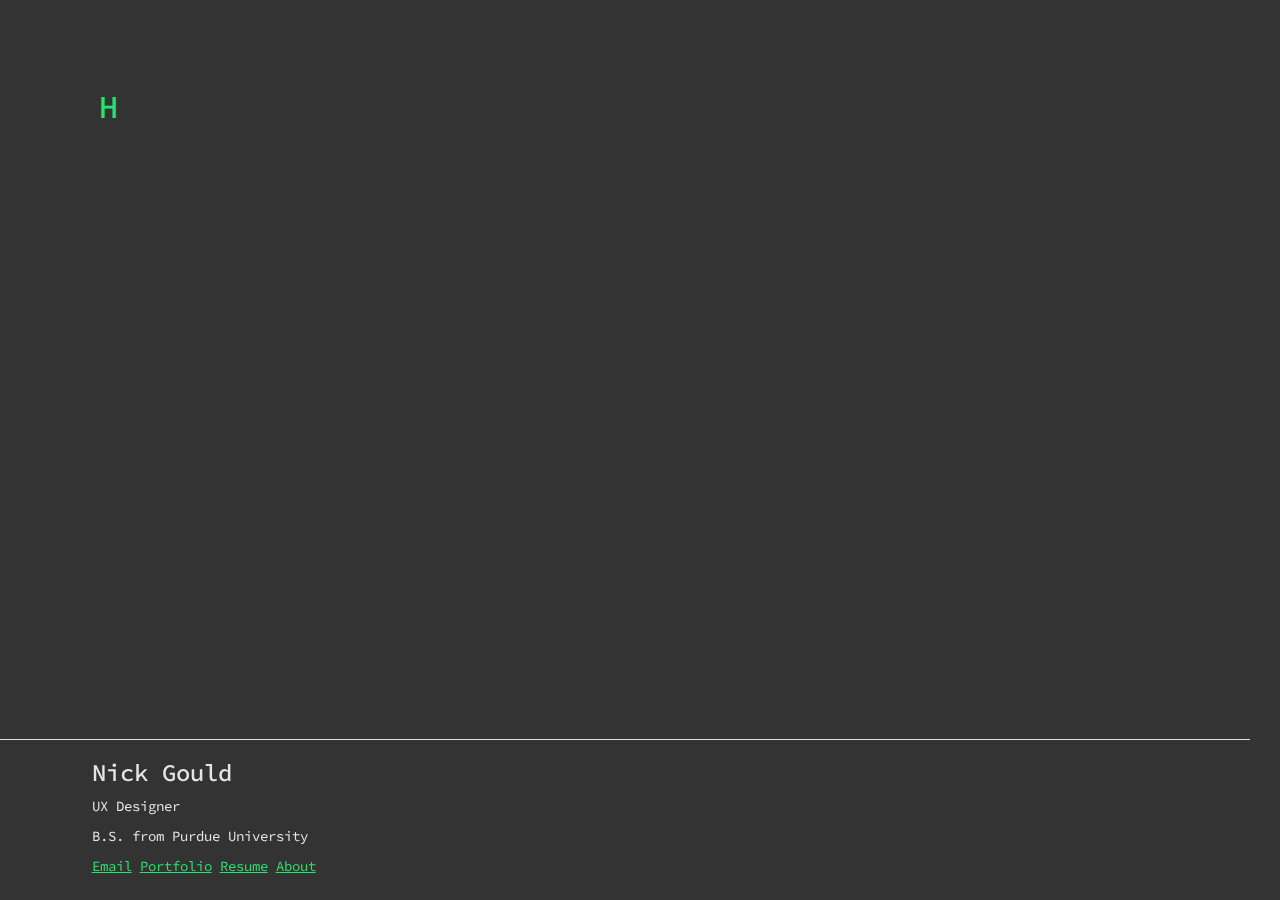
<file: index.html>
<!doctype html>
    
<html>
<head>
    <title>Nicholas Gould</title>
    
    <!-- disable device scaling -->
    <meta name="viewport" content="width=device-width, initial-scale=1">
    
    <!-- favicon -->
    <link rel="icon" type="image/png" href="img/icon.png">
    
    <!-- CSS -->
    <link href="css/master.css" rel="stylesheet" type="text/css">
    
    <!-- Google Fonts -->
    <style>
        @import url('https://fonts.googleapis.com/css?family=Source+Code+Pro');
    </style>

    <!-- Font Awesome -->
    <link href="css/font-awesome.min.css" rel="stylesheet" type="text/css">

    <!-- Bootstrap -->
    <link href="css/bootstrap.min.css" rel="stylesheet" type="text/css">

    <!-- jQuery (necessary for Bootstrap's JavaScript plugins) -->
    <script src="https://ajax.googleapis.com/ajax/libs/jquery/1.12.4/jquery.min.js"></script>
    <!-- Include all compiled plugins (below), or include individual files as needed -->
    <script src="js/bootstrap.min.js"></script>
    <script src="http://ajax.googleapis.com/ajax/libs/jquery/1.9.1/jquery.min.js"></script>
    
    <!-- typed.js -->
    <script src="js/typed.min.js"></script>
    <script>
        $(function(){
            $(".element").typed({
                strings: ["Hi.", "My name is Nick.", "I'm a UX Designer.", "I'd like ^500", "I'd love to get to know you."],
                typeSpeed: 0
            });
        });
        
        //curser fix from topherhunt: https://github.com/mattboldt/typed.js/issues/60
        function jiggle_cursor(){
          $('.typed-cursor').toggle();
          setTimeout(function(){ jiggle_cursor(); }, 600);
        }

        jiggle_cursor();
    </script>
    
    <!-- Custom CSS -->
    <style>
        body {
            background-color: #333;
        }
    </style>
    
    <!-- Global Site Tag (gtag.js) - Google Analytics -->
    <script async src="https://www.googletagmanager.com/gtag/js?id=UA-60302515-1"></script>
    <script>
        window.dataLayer = window.dataLayer || [];
        function gtag(){dataLayer.push(arguments)};
        gtag('js', new Date());

        gtag('config', 'UA-60302515-1');
    </script>
</head>

<body>
    <div id="container-fluid">
        <div class="full-page">
            <div class="row">
                <div id="typed" class="col-xs-10 col-xs-offset-1">
                    <div class="col-xs-12">
                        <h1><span class="element"></span></h1>
                        <div class="home-links">
                            <div class="col-xs-12 col-sm-2">
                                <a href="portfolio.html" alt="View Portfolio"><i class="fa fa-book"></i> View Portfolio</a>
                            </div>
                            <div class="col-xs-12 col-sm-2">
                                <a href="resume.html" alt="View Resume"><i class="fa fa-file-text"></i> View Resume</a>
                            </div>
                        </div>
                    </div>
                </div>
            </div>

            <div class="row">
                <div class="footer col-xs-12">
                    <div class="contact">
                        <div class="col-xs-10 col-xs-offset-1">
                            <h3>Nick Gould</h3>
                            <p>UX Designer</p>
                            <p>B.S. from Purdue University</p>
                            <p>
                                <a href="mailto:ngould95@gmail.com">Email</a>
                                <a href="portfolio.html" alt="Portfolio">Portfolio</a>
                                <a href="resume.html" alt="Resume">Resume</a>
                                <a href="about.html">About</a>
                            </p>
                        </div> <!-- end col -->
                    </div> <!-- end contact -->
                </div> <!-- end footer -->
            </div> <!-- end row -->
        </div>
    </div>
</body>
    
<script type = "text/javascript">  
//Fade in script from CodingWonders90 on Stack Overflow: http://stackoverflow.com/questions/14636362/show-div-after-2-seconds-of-page-load
$(window).load(function() {
    setTimeout(function() {
        $(".home-links").show('fadeIn', {}, 1000)
    }, 13000);
});
</script>
    
</html>
</file>
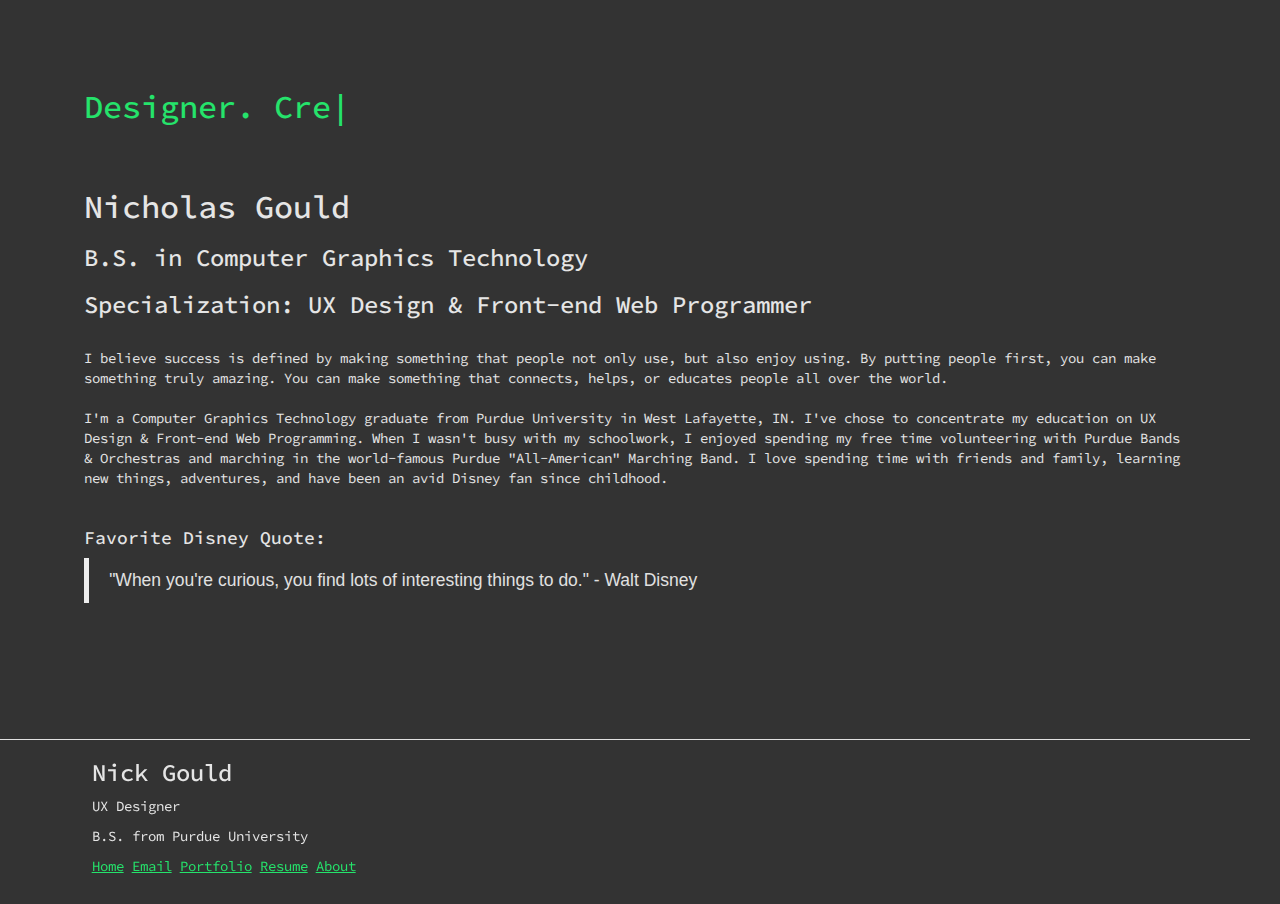
<file: about.html>
<!doctype html>
    
<html>
<head>
    <title>Nicholas Gould</title>
    
    <!-- disable device scaling -->
    <meta name="viewport" content="width=device-width, initial-scale=1">
    
    <!-- favicon -->
    <link rel="icon" type="image/png" href="img/icon.png">
    
    <!-- CSS -->
    <link href="css/master.css" rel="stylesheet" type="text/css">
    
    <!-- Google Fonts -->
    <style>
        @import url('https://fonts.googleapis.com/css?family=Source+Code+Pro');
    </style>

    <!-- Font Awesome -->
    <link href="css/font-awesome.min.css" rel="stylesheet" type="text/css">

    <!-- Bootstrap -->
    <link href="css/bootstrap.min.css" rel="stylesheet" type="text/css">

    <!-- jQuery (necessary for Bootstrap's JavaScript plugins) -->
    <script src="https://ajax.googleapis.com/ajax/libs/jquery/1.12.4/jquery.min.js"></script>
    <!-- Include all compiled plugins (below), or include individual files as needed -->
    <script src="js/bootstrap.min.js"></script>
    <script src="http://ajax.googleapis.com/ajax/libs/jquery/1.9.1/jquery.min.js"></script>
    
    <!-- typed.js -->
    <script src="js/typed.min.js"></script>
    <script>
        $(function(){
            $(".element").typed({
                strings: ["Designer. ^250 Creator. ^250 Dreamer."],
                typeSpeed: 0
            });
        });
    </script>
    
    <!-- Custom CSS -->
    <style>
        body {
            background-color: #333;
        }
    </style>
</head>

<body>
    <div id="container-fluid">
        <div class="row">
            <div id="typed" class="typed-about col-xs-10 col-xs-offset-1">
                <h1><span class="element"></span></h1>
            </div> <!-- end typed -->
        </div> <!-- end row -->
        <div class="row">
            <div class="content col-xs-10 col-xs-offset-1">
                <h2>Nicholas Gould</h2>
                <h3>B.S. in Computer Graphics Technology</h3>
                <h3>Specialization: UX Design &#38; Front-end Web Programmer</h3>
                <br/>
                <p>I believe success is defined by making something that people not only use, but also enjoy using. By putting people first, you can make something truly amazing. You can make something that connects, helps, or educates people all over the world.<br/><br/>
                I'm a Computer Graphics Technology graduate from Purdue University in West Lafayette, IN. I've chose to concentrate my education on UX Design &#38; Front-end Web Programming. When I wasn't busy with my schoolwork, I enjoyed spending my free time volunteering with Purdue Bands &#38; Orchestras and marching in the world-famous Purdue "All-American" Marching Band. I love spending time with friends and family, learning new things, adventures, and have been an avid Disney fan since childhood.</p>
                <br/>
                <h4>Favorite Disney Quote:</h4>
                <blockquote>"When you're curious, you find lots of interesting things to do." - Walt Disney</blockquote>
            </div>
        </div>
        
        <div class="row">
            <div class="footer col-xs-12">
                <div class="contact">
                    <div class="col-xs-10 col-xs-offset-1">
                        <h3>Nick Gould</h3>
                        <p>UX Designer</p>
                        <p>B.S. from Purdue University</p>
                        <p>
                            <a href="index.html">Home</a>
                            <a href="mailto:ngould95@gmail.com">Email</a>
                            <a href="portfolio.html" alt="Portfolio">Portfolio</a>
                            <a href="resume.html" alt="Resume">Resume</a>
                            <a href="about.html">About</a>
                        </p>
                    </div> <!-- end col -->
                </div> <!-- end contact -->
            </div> <!-- end footer -->
        </div> <!-- end row -->
        
    </div>
</body>
</html>
</file>
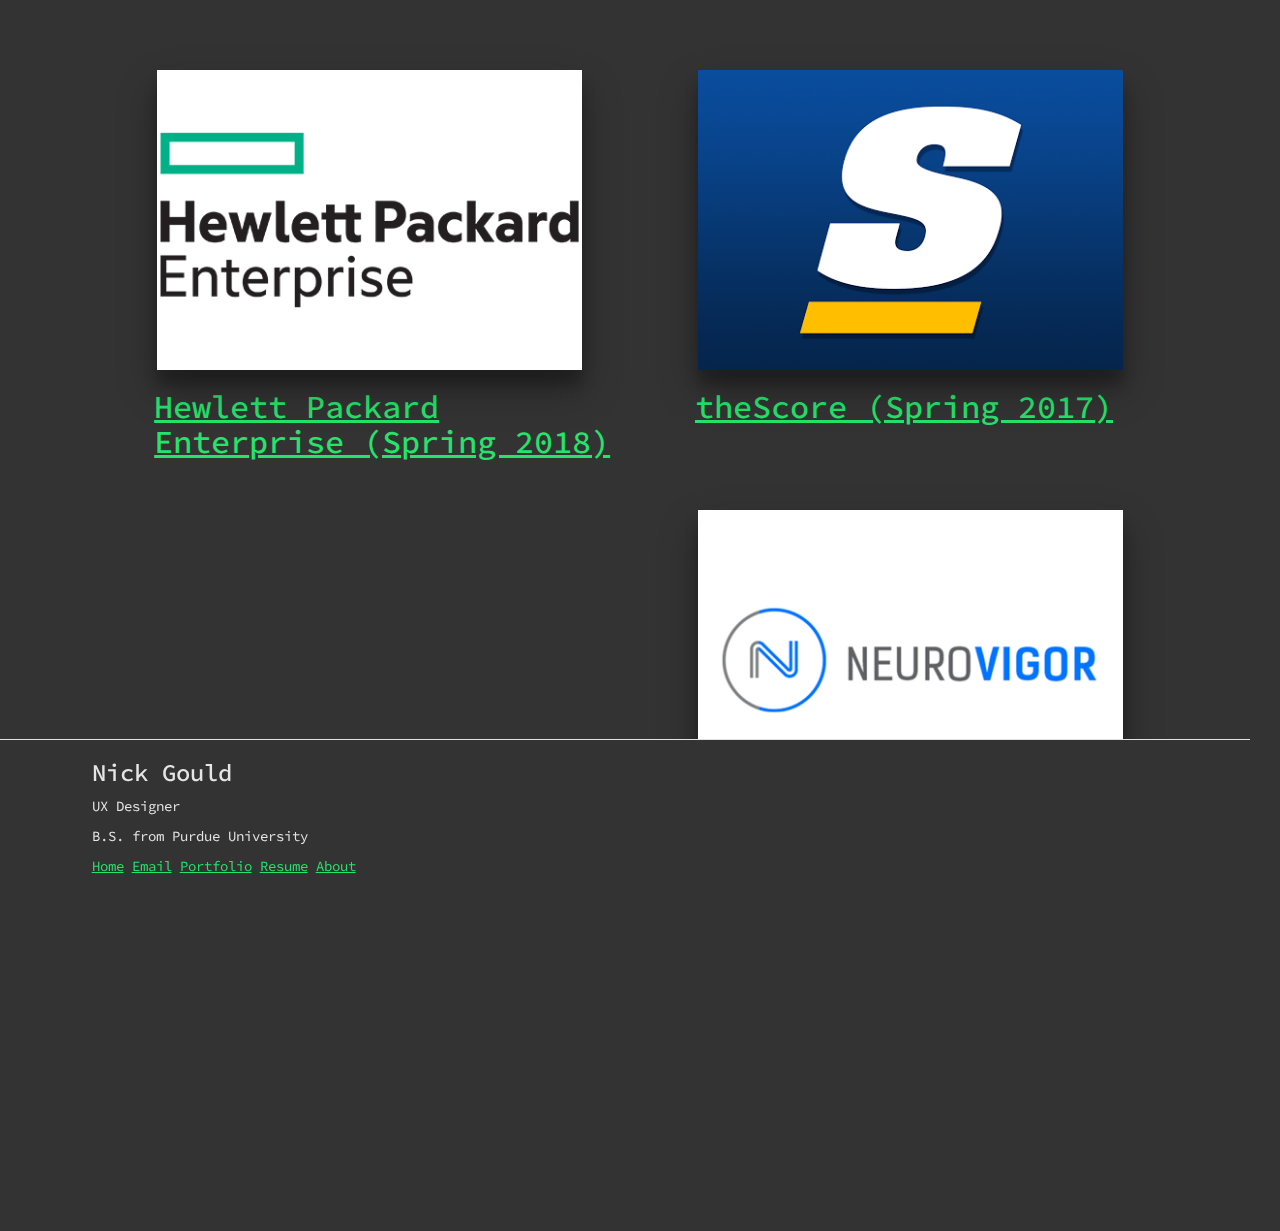
<file: portfolio.html>
<!doctype html>
    
<html>
<head>
    <title>Portfolio // Nicholas Gould</title>
    
    <!-- disable device scaling -->
    <meta name="viewport" content="width=device-width, initial-scale=1">
    
    <!-- favicon -->
    <link rel="icon" type="image/png" href="img/icon.png">
    
    <!-- CSS -->
    <link href="css/master.css" rel="stylesheet" type="text/css">
    
    <!-- Google Fonts -->
    <style>
        @import url('https://fonts.googleapis.com/css?family=Source+Code+Pro');
    </style>

    <!-- Font Awesome -->
    <link href="css/font-awesome.min.css" rel="stylesheet" type="text/css">

    <!-- Bootstrap -->
    <link href="css/bootstrap.min.css" rel="stylesheet" type="text/css">

    <!-- jQuery (necessary for Bootstrap's JavaScript plugins) -->
    <script src="https://ajax.googleapis.com/ajax/libs/jquery/1.12.4/jquery.min.js"></script>
    <!-- Include all compiled plugins (below), or include individual files as needed -->
    <script src="js/bootstrap.min.js"></script>
    <script src="http://ajax.googleapis.com/ajax/libs/jquery/1.9.1/jquery.min.js"></script>
    
    <!-- Custom CSS -->
    <style>
        body {
            background-color: #333;
        }
    </style>
    
    <!-- Global Site Tag (gtag.js) - Google Analytics -->
    <script async src="https://www.googletagmanager.com/gtag/js?id=UA-60302515-1"></script>
    <script>
        window.dataLayer = window.dataLayer || [];
        function gtag(){dataLayer.push(arguments)};
        gtag('js', new Date());

        gtag('config', 'UA-60302515-1');
    </script>
</head>

<body>
    <div id="container-fluid">
        <div class="full-page">
            <div class="row">
                <div class="content col-xs-10 col-xs-offset-1">
                    <div class="col-xs-12">
                        <div class="tile-container col-xs-12 col-md-6">
                            <a href="portfolio/hpe.html">
                                <div class="tile hpe-tile col-xs-10 col-xs-offset-1"></div>
                                <h1>Hewlett Packard Enterprise (Spring 2018)</h1>
                            </a>
                        </div>
                        <div class="tile-container col-xs-12 col-md-6">
                            <a href="portfolio/theScore.html">
                                <div class="tile thescore-tile col-xs-10 col-xs-offset-1"></div>
                                <h1>theScore (Spring 2017)</h1>
                            </a>
                        </div>
                        <div class="tile-container col-xs-12 col-md-6">
                            <a href="portfolio/neurovigor.html">
                                <div class="tile neurovigor-tile col-xs-10 col-xs-offset-1"></div>
                                <h1>Neuro Vigor (Fall 2016)</h1>
                            </a>
                        </div>
                    </div>
                </div>
            </div>

            <div class="row">
                <div class="footer col-xs-12">
                    <div class="contact">
                        <div class="col-xs-10 col-xs-offset-1">
                            <h3>Nick Gould</h3>
                            <p>UX Designer</p>
                            <p>B.S. from Purdue University</p>
                            <p>
                                <a href="index.html">Home</a>
                                <a href="mailto:ngould95@gmail.com">Email</a>
                                <a href="portfolio.html">Portfolio</a>
                                <a href="resume.html">Resume</a>
                                <a href="about.html">About</a>
                            </p>
                        </div> <!-- end col -->
                    </div> <!-- end contact -->
                </div> <!-- end footer -->
            </div> <!-- end row -->
        </div>
    </div>
</body>
</html>
</file>
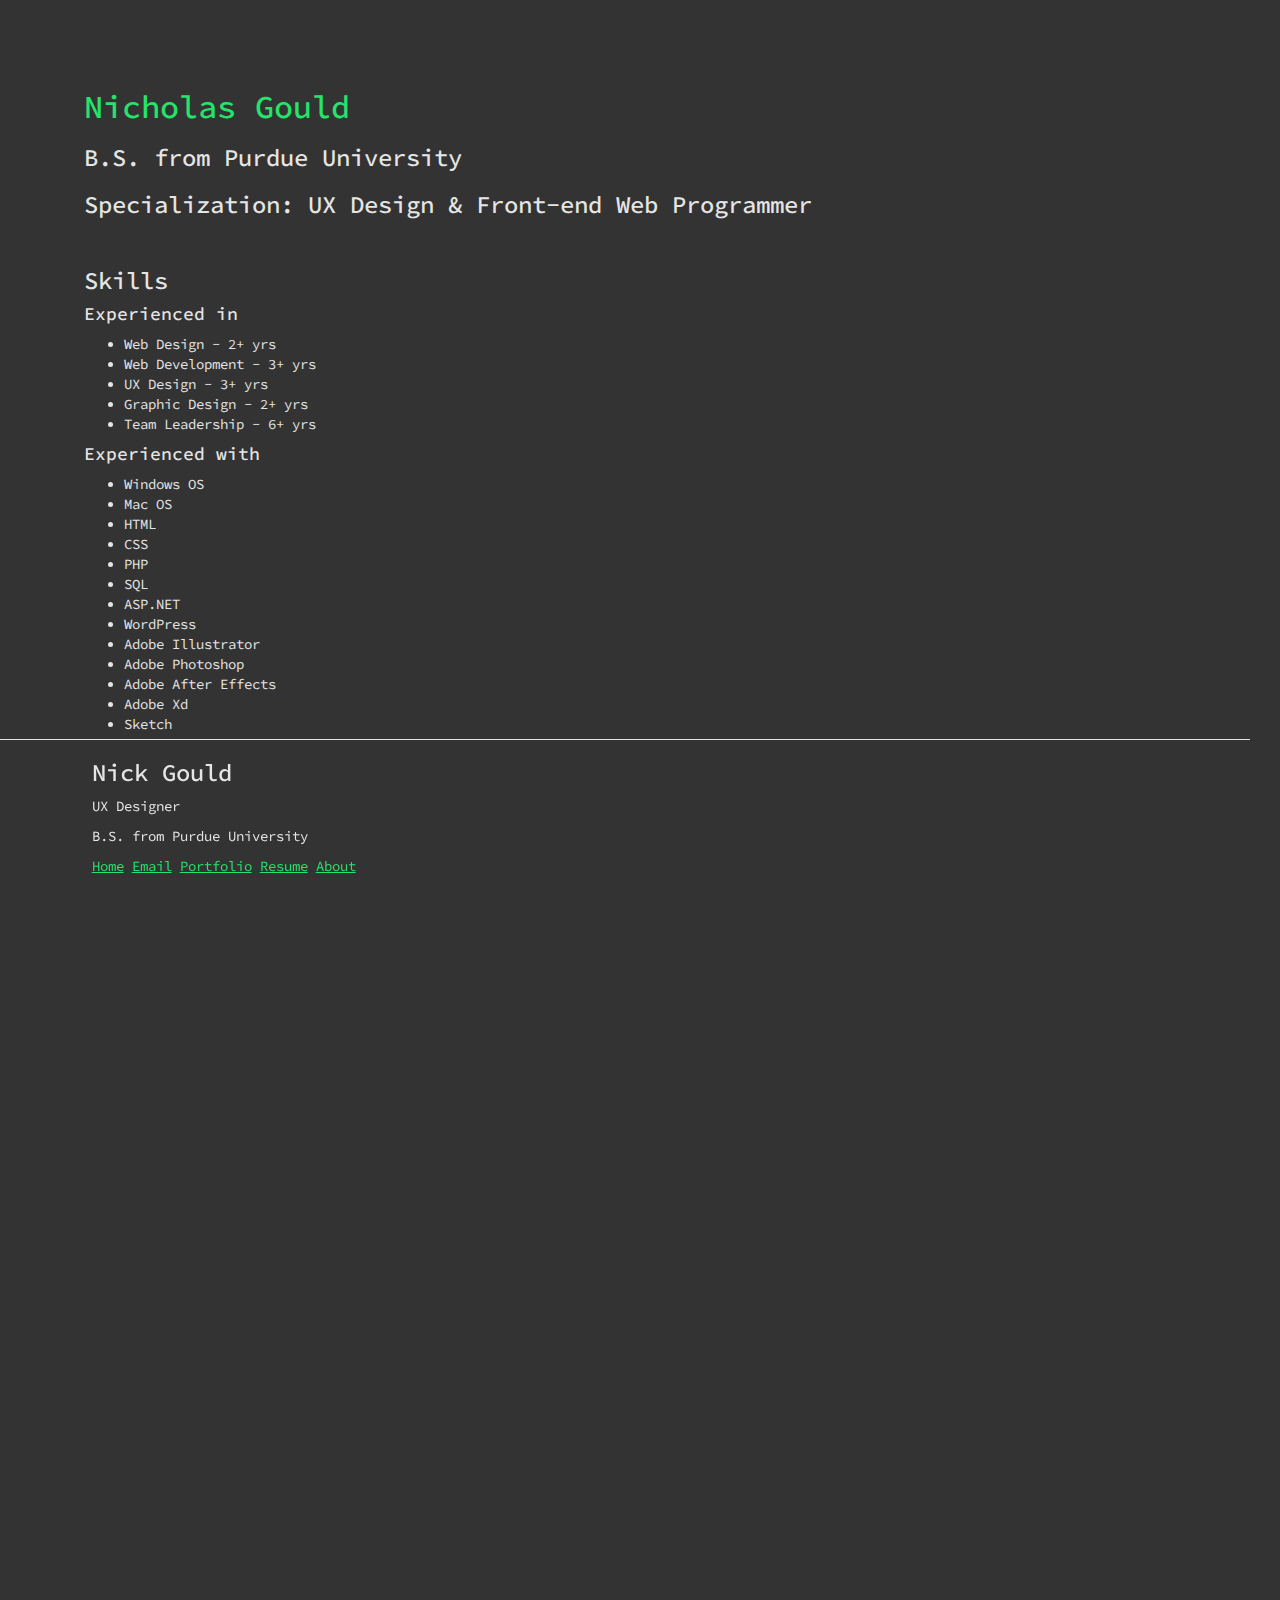
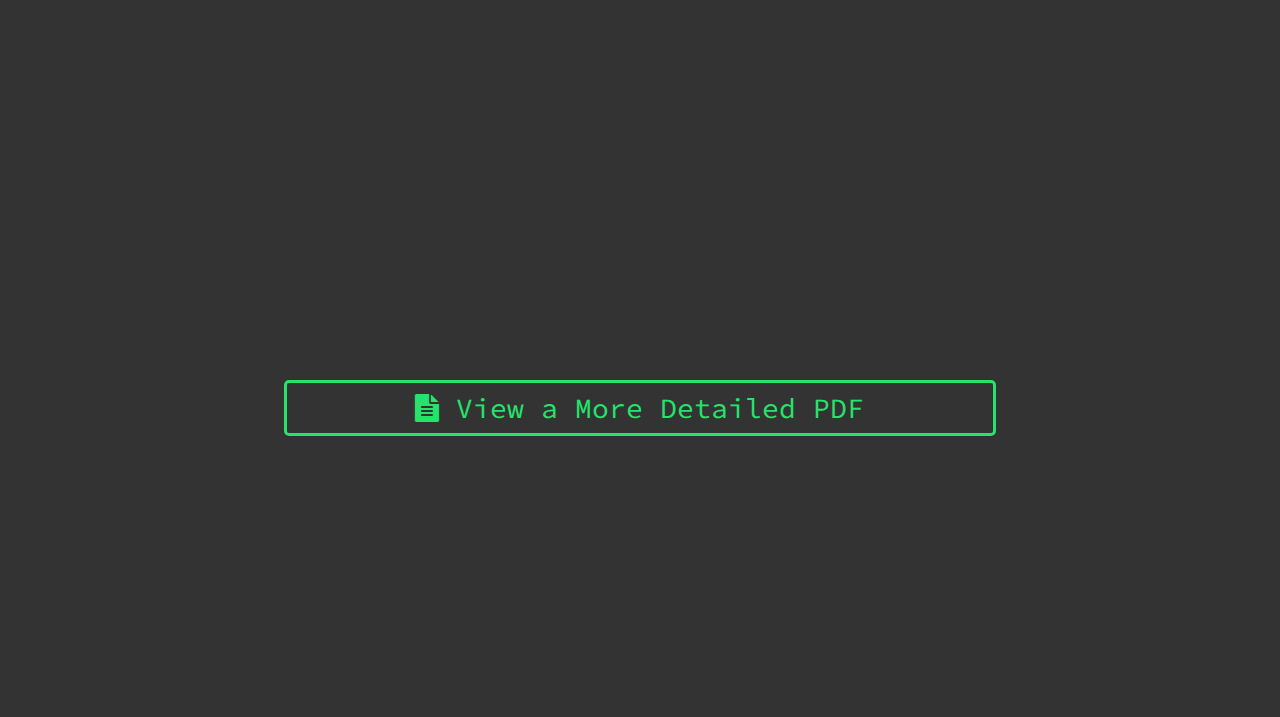
<file: resume.html>
<!doctype html>
    
<html>
<head>
    <title>Nicholas Gould</title>
    
    <!-- disable device scaling -->
    <meta name="viewport" content="width=device-width, initial-scale=1">
    
    <!-- favicon -->
    <link rel="icon" type="image/png" href="img/icon.png">
    
    <!-- CSS -->
    <link href="css/master.css" rel="stylesheet" type="text/css">
    
    <!-- Google Fonts -->
    <style>
        @import url('https://fonts.googleapis.com/css?family=Source+Code+Pro');
    </style>

    <!-- Font Awesome -->
    <link href="css/font-awesome.min.css" rel="stylesheet" type="text/css">

    <!-- Bootstrap -->
    <link href="css/bootstrap.min.css" rel="stylesheet" type="text/css">

    <!-- jQuery (necessary for Bootstrap's JavaScript plugins) -->
    <script src="https://ajax.googleapis.com/ajax/libs/jquery/1.12.4/jquery.min.js"></script>
    <!-- Include all compiled plugins (below), or include individual files as needed -->
    <script src="js/bootstrap.min.js"></script>
    <script src="http://ajax.googleapis.com/ajax/libs/jquery/1.9.1/jquery.min.js"></script>
    
    <!-- Custom CSS -->
    <style>
        body {
            background-color: #333;
        }
    </style>
    
    <!-- Global Site Tag (gtag.js) - Google Analytics -->
    <script async src="https://www.googletagmanager.com/gtag/js?id=UA-60302515-1"></script>
    <script>
        window.dataLayer = window.dataLayer || [];
        function gtag(){dataLayer.push(arguments)};
        gtag('js', new Date());

        gtag('config', 'UA-60302515-1');
    </script>
</head>

<body>
    <div id="container-fluid">
        <div class="row">
            <div class="content col-xs-10 col-xs-offset-1">
                <h1>Nicholas Gould</h1>
                <h3>B.S. from Purdue University</h3>
                <h3>Specialization: UX Design &#38; Front-end Web Programmer</h3>
                <br/>
                <h3>Skills</h3>
                <h4>Experienced in</h4>
                <ul>
                    <li>Web Design - 2+ yrs</li>
                    <li>Web Development - 3+ yrs</li>
                    <li>UX Design - 3+ yrs</li>
                    <li>Graphic Design - 2+ yrs</li>
                    <li>Team Leadership - 6+ yrs</li>
                </ul>
                <h4>Experienced with</h4>
                <ul>
                    <li>Windows OS</li>
                    <li>Mac OS</li>
                    <li>HTML</li>
                    <li>CSS</li>
                    <li>PHP</li>
                    <li>SQL</li>
                    <li>ASP.NET</li>
                    <li>WordPress</li>
                    <li>Adobe Illustrator</li>
                    <li>Adobe Photoshop</li>
                    <li>Adobe After Effects</li>
                    <li>Adobe Xd</li>
                    <li>Sketch</li>
                    <li>InVision</li>
                </ul>
                <br/>
                <h3>Education</h3>
                <h4>Purdue University: B.S. in Web Design &#38; Development</h4>
                <h5>Graduating Spring 2018</h5>
                <h4>Peru High School: Academic Honors Diploma</h4>
                <h5>Graduated Spring 2013</h5>
                <br/>
                <h3>Project Experience</h3>
                <h4>HPE // 2018</h4>
                <h5>UX Designer</h5>
                <ul>
                    <li>Investigate and redesign user processes</li>
                    <li>Multi-platform notification design</li>
                    <li>Worked to increase effectiveness of notifications for 3PAR flash storage arrays</li>
                </ul>
                <h4>Microsoft Research // 2017</h4>
                <h5>UX Designer</h5>
                <ul>
                    <li>Redesigning Microsoft Academic Assistant (MAA)</li>
                    <li>Rapid prototyping of designs</li>
                    <li>Worked to create a new version of MAA on a sprint timeline</li>
                </ul>
                <h4>theScore // 2016</h4>
                <h5>UX Designer</h5>
                <ul>
                    <li>Mobile app design</li>
                    <li>Worked to increase sharing of sports articles through new sharing design and features</li>
                </ul>
                <h4>Neuro Vigor // 2016</h4>
                <h5>UX Designer</h5>
                <ul>
                    <li>Website redesign and development</li>
                </ul>
                <br/>
                <h3>Work Experience</h3>
                <h4>Ford Motor Company // 2017 - CURRENT</h4>
                <h5>UX Research Assistant</h5>
                <ul>
                    <li>A research project through Purdue University for the Ford Motor Company, our team, led by Prof. Nancy Rasche, is working to improve Ford internal software.</li>
                </ul>
                <h4>The Roxy 5 Theater // 2012 - CURRENT</h4>
                <h5>Assistant Manager</h5>
                <ul>
                    <li>2016 Website Redesign</li>
                    <li>Lead daily operations and customer service</li>
                    <li>Maintain technical operations</li>
                </ul>
                <h4>Purdue University // 2017 - 2018</h4>
                <h5>UX Research Assistant</h5>
                <ul>
                    <li>Working with the Indiana Next Generation Manufacturing Competitiveness Center (IN-MaC), I was on a team led by Dr. Paul Parsons looking towards modernizing the business of Brake Supply in Evansville IN.</li>
                </ul>
                <div class="col-xs-12 col-md-8 col-md-offset-2">
                    <div class="button resume-button">
                        <a href="gould_resume.pdf" alt="Resume" target="_blank"><i class="fa fa-file-text"></i> View a More Detailed PDF</a>
                    </div>
                </div>
            </div>
        </div>
        
        <div class="row">
            <div class="footer col-xs-12">
                <div class="contact">
                    <div class="col-xs-10 col-xs-offset-1">
                        <h3>Nick Gould</h3>
                        <p>UX Designer</p>
                        <p>B.S. from Purdue University</p>
                        <p>
                            <a href="index.html">Home</a>
                            <a href="mailto:ngould95@gmail.com">Email</a>
                            <a href="portfolio.html" alt="Portfolio">Portfolio</a>
                            <a href="resume.html" alt="Resume">Resume</a>
                            <a href="about.html">About</a>
                        </p>
                    </div> <!-- end col -->
                </div> <!-- end contact -->
            </div> <!-- end footer -->
        </div> <!-- end row -->
        
    </div>
</body>
</html>
</file>
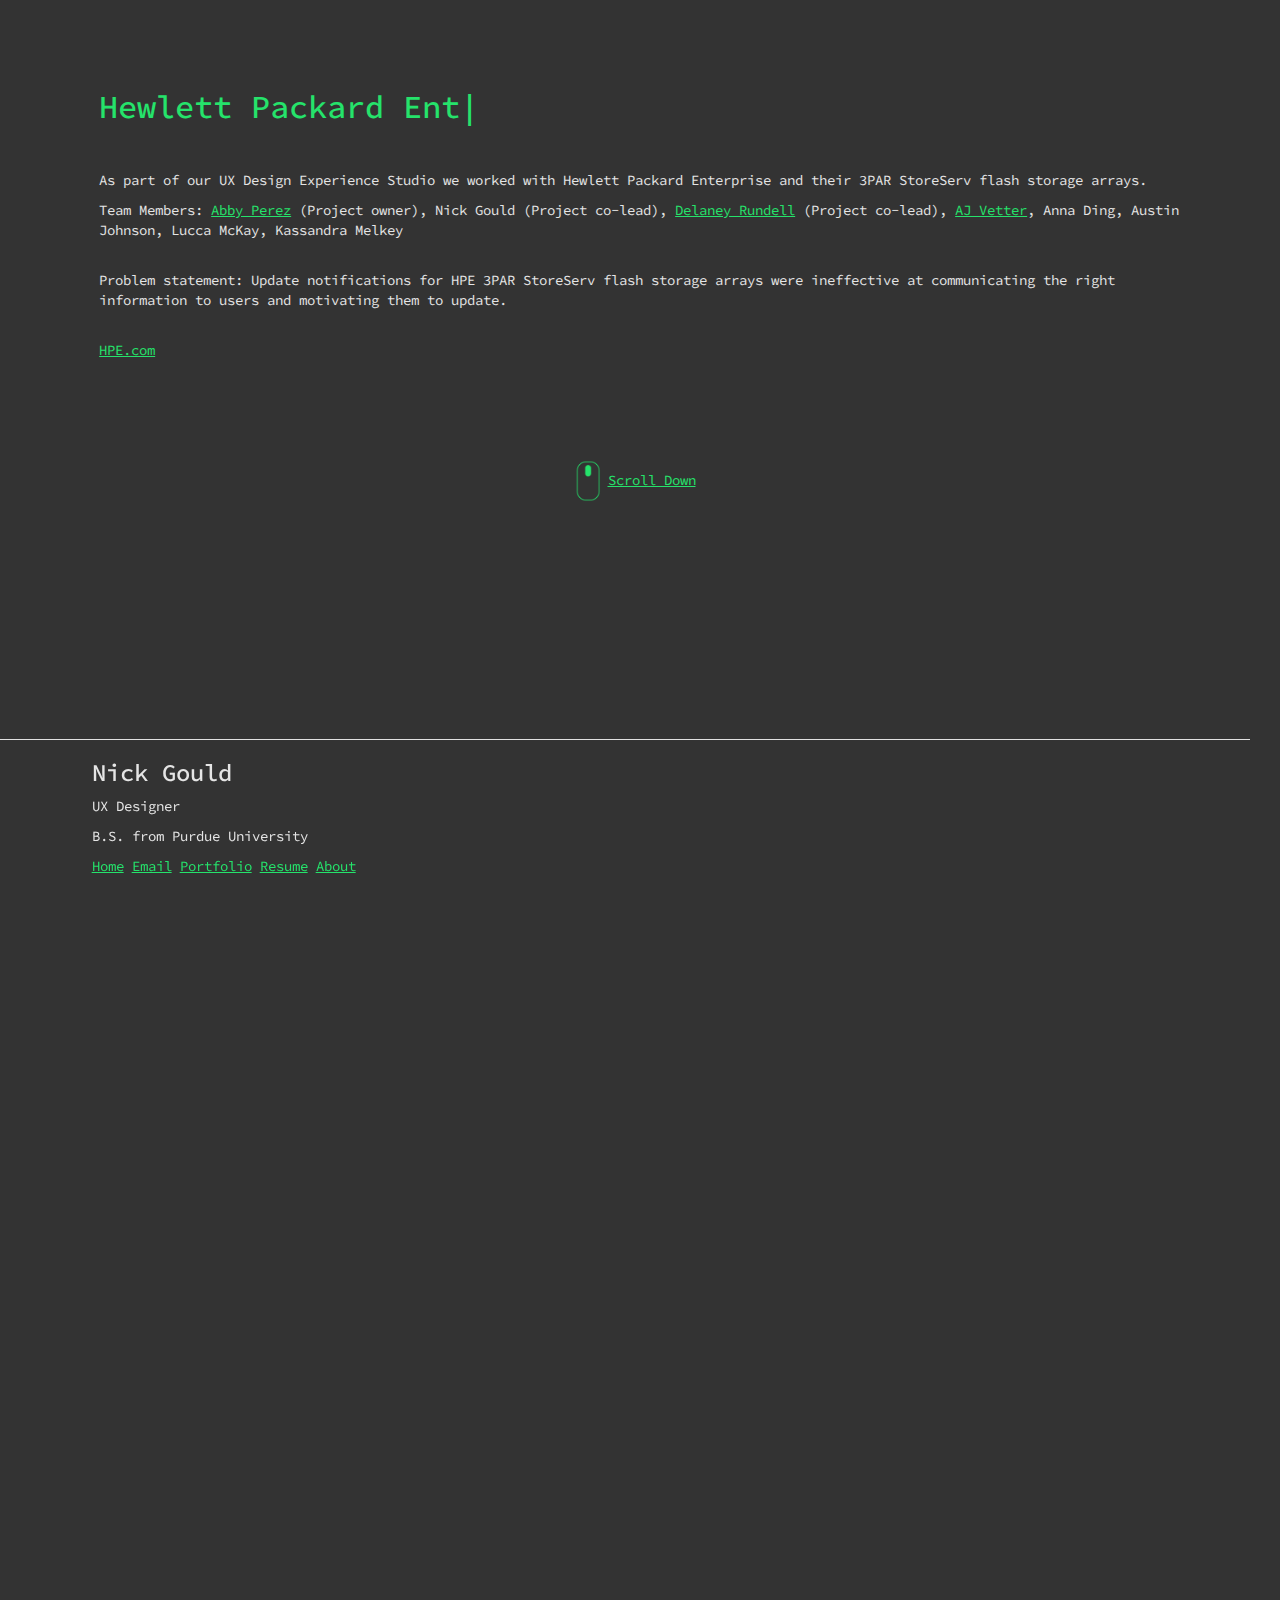
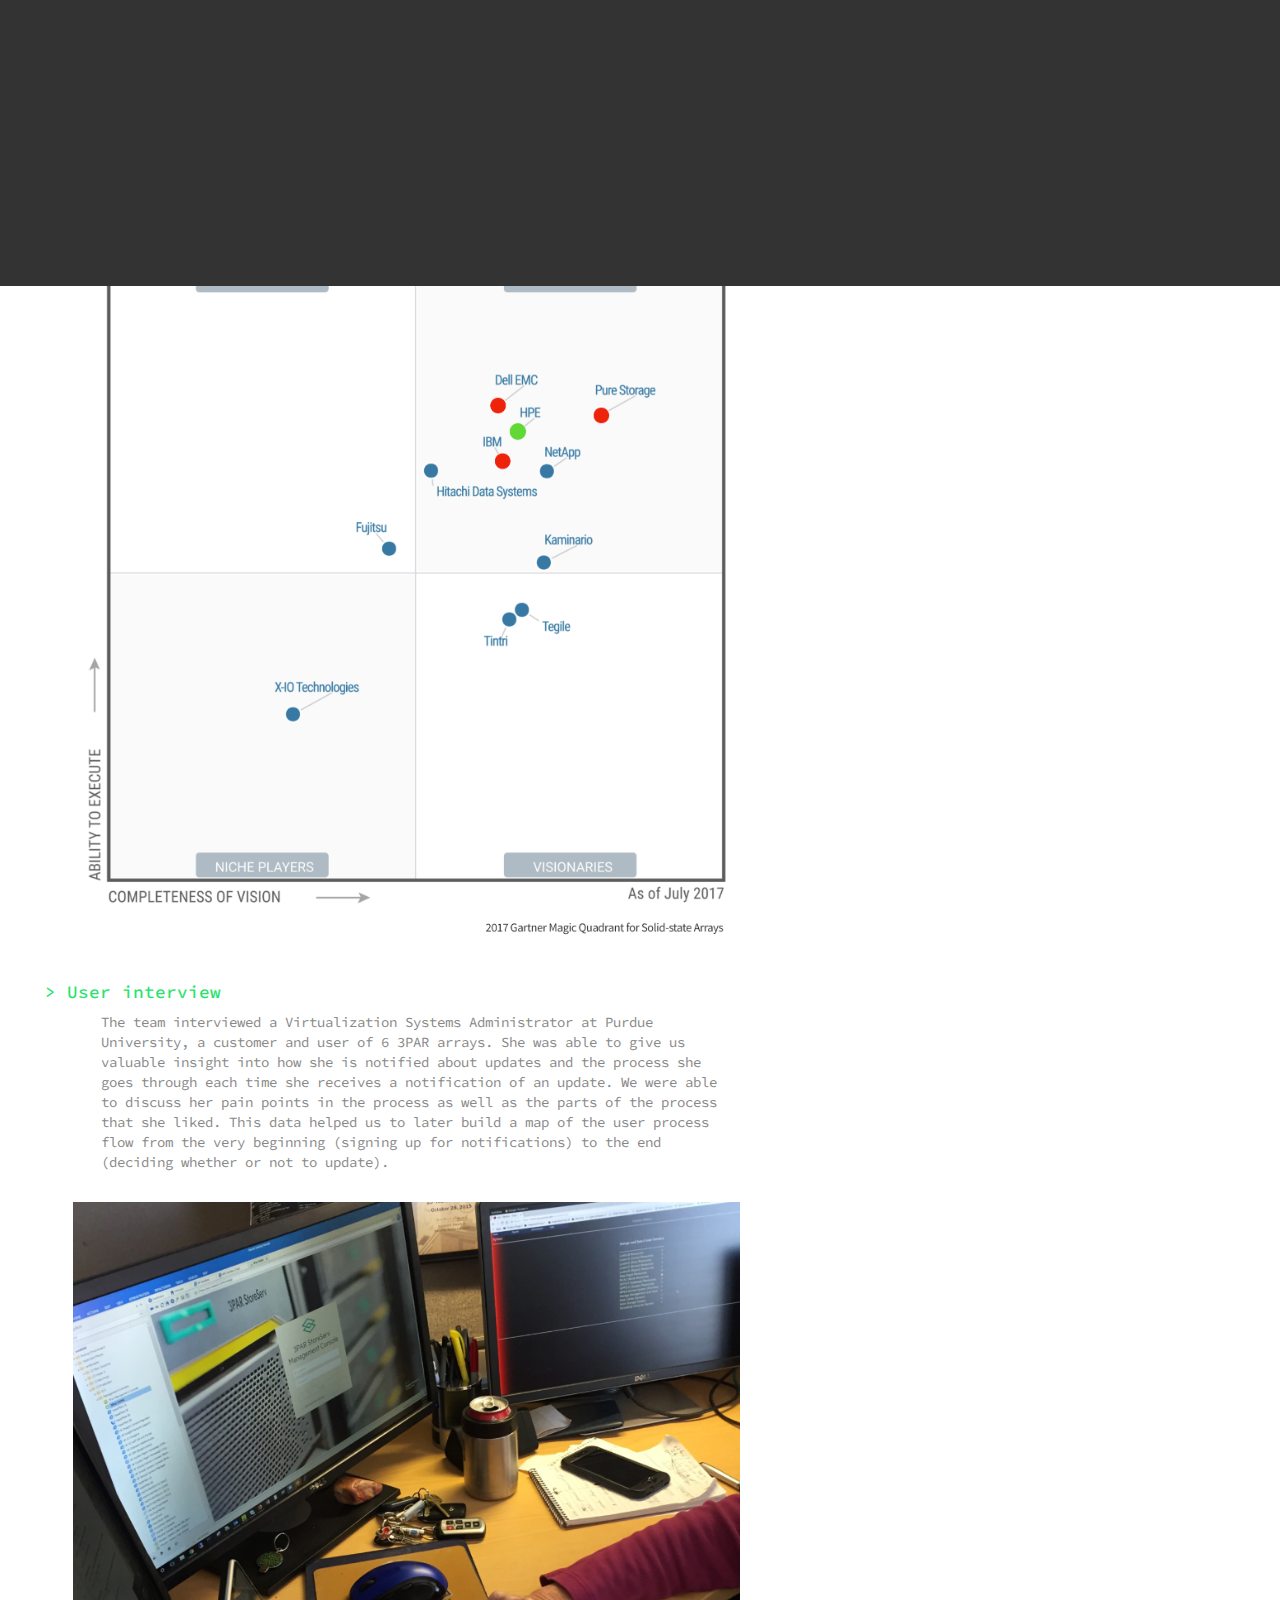
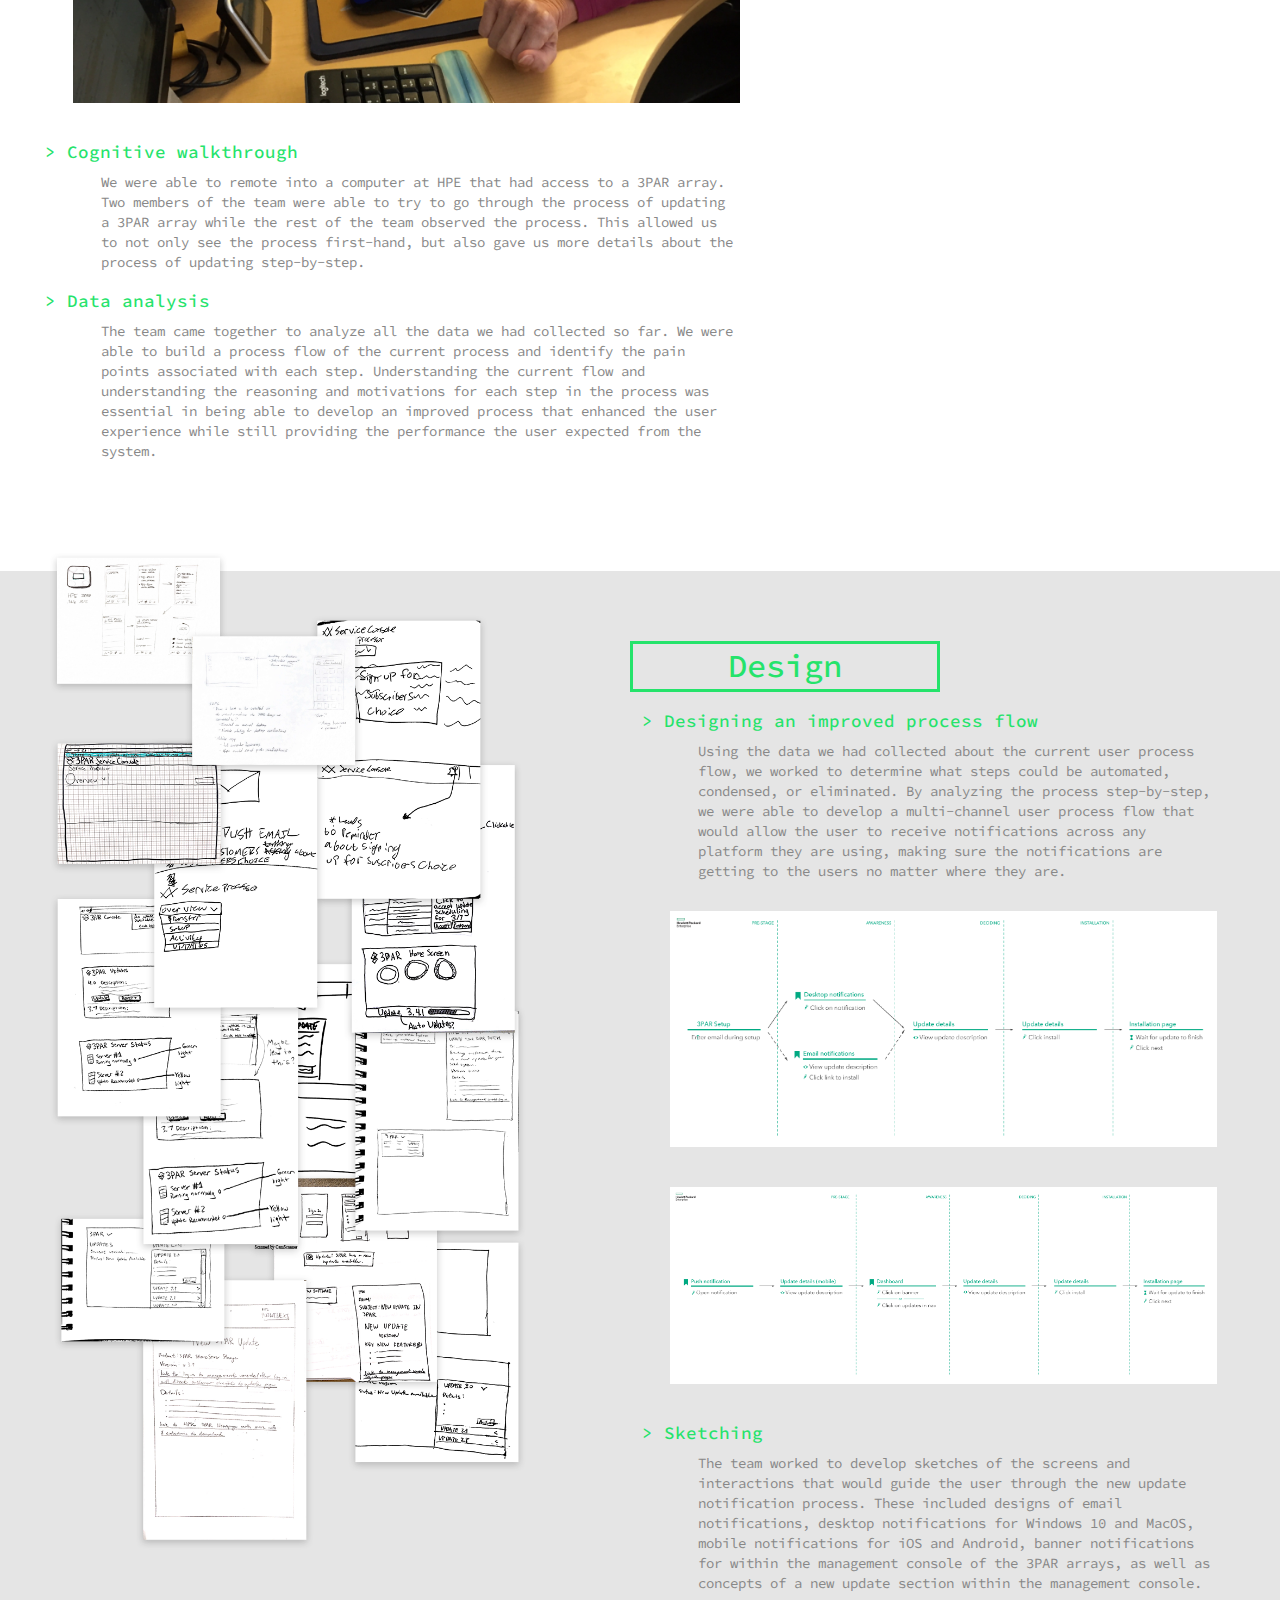
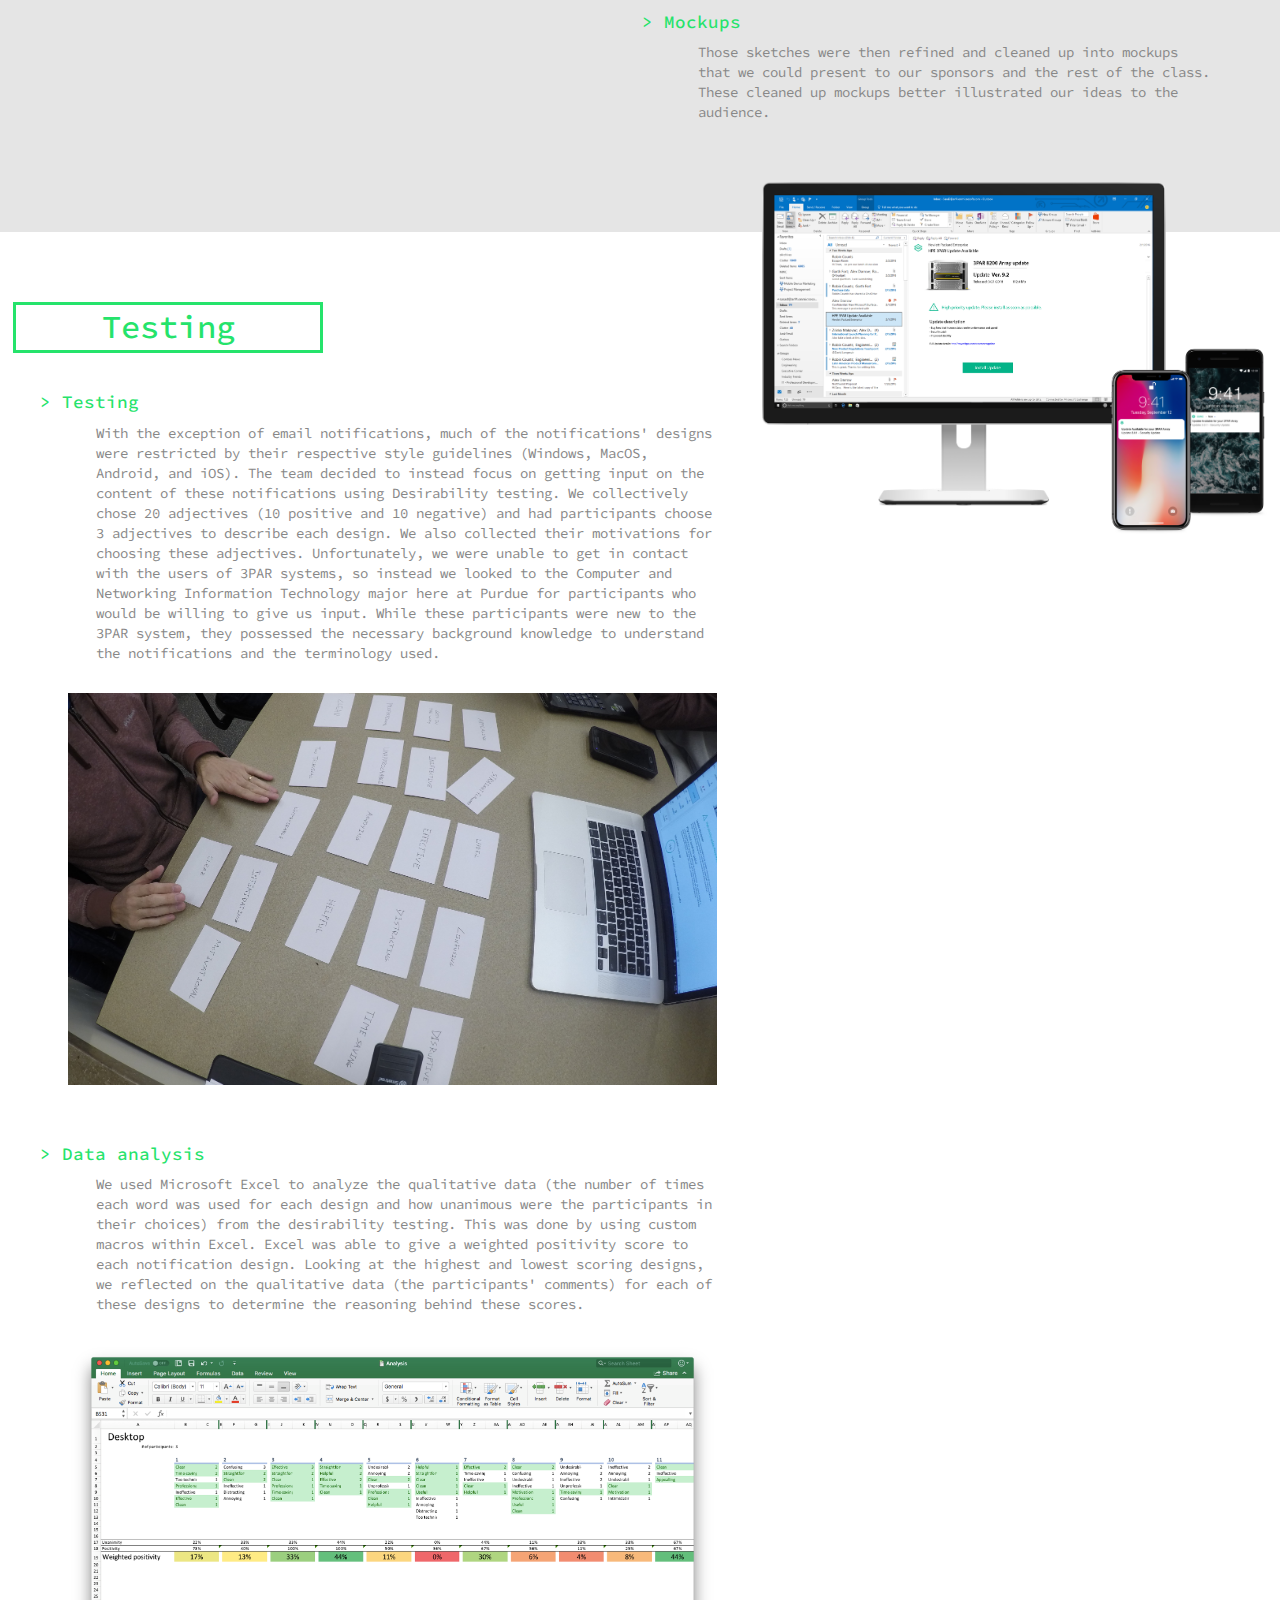
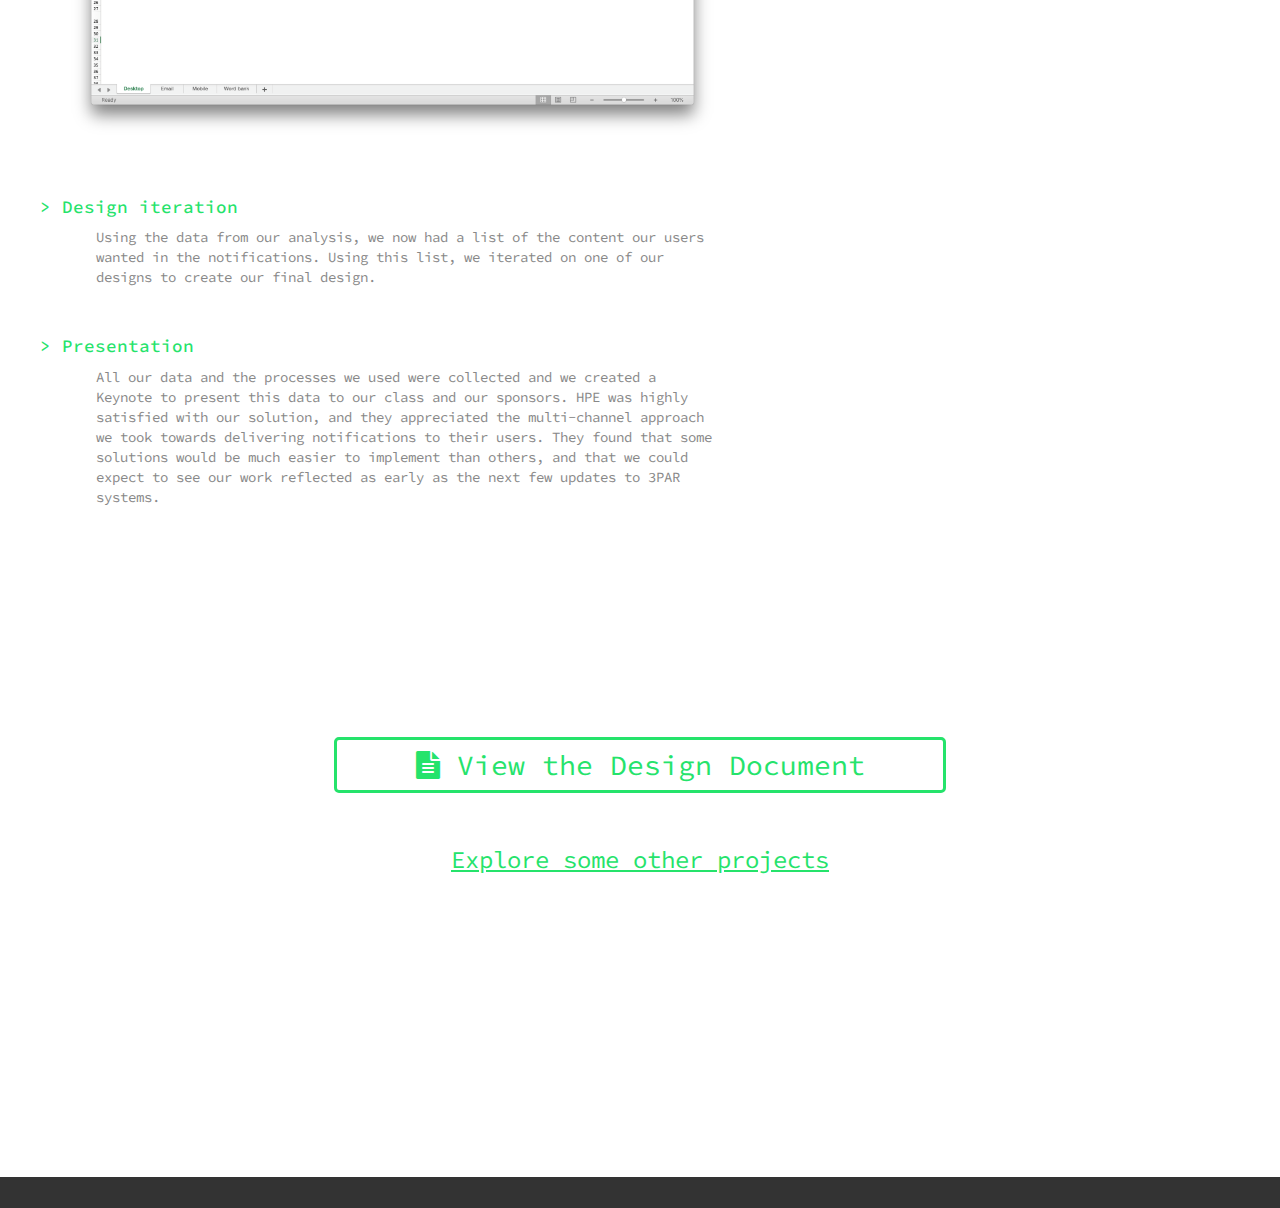
<file: portfolio/hpe.html>
<!DOCTYPE html>
    
<html>
<head>
    <title>HPE // Nicholas Gould</title>
    
    <!-- disable device scaling -->
    <meta name="viewport" content="width=device-width, initial-scale=1">
    
    <!-- favicon -->
    <link rel="icon" type="image/png" href="../img/icon.png">
    
    <!-- CSS -->
    <link href="../css/master.css" rel="stylesheet" type="text/css">
    
    <!-- Google Fonts -->
    <style>
        @import url('https://fonts.googleapis.com/css?family=Source+Code+Pro');
    </style>

    <!-- Font Awesome -->
    <link href="../css/font-awesome.min.css" rel="stylesheet" type="text/css">

    <!-- Bootstrap -->
    <link href="../css/bootstrap.min.css" rel="stylesheet" type="text/css">

    <!-- jQuery (necessary for Bootstrap's JavaScript plugins) -->
    <script src="https://ajax.googleapis.com/ajax/libs/jquery/1.12.4/jquery.min.js"></script>
    <!-- Include all compiled plugins (below), or include individual files as needed -->
    <script src="../js/bootstrap.min.js"></script>
    <script src="http://ajax.googleapis.com/ajax/libs/jquery/1.9.1/jquery.min.js"></script>
    
    <!-- typed.js -->
    <script src="../js/typed.min.js"></script>
    <script>
        $(function(){
            $(".element").typed({
                strings: ["Hewlett Packard Enterprise"],
                typeSpeed: 0
            });
        });
    </script>
    
    <!-- Custom CSS -->
    <style>
        body {
            background-color: #333;
        }
    </style>
    
    <!-- Global Site Tag (gtag.js) - Google Analytics -->
    <script async src="https://www.googletagmanager.com/gtag/js?id=UA-60302515-1"></script>
    <script>
        window.dataLayer = window.dataLayer || [];
        function gtag(){dataLayer.push(arguments)};
        gtag('js', new Date());

        gtag('config', 'UA-60302515-1');
    </script>
    
    <script type="text/javascript">
        //smooth crolling with bootstrap carousel exception by Mark E on StackOverflow: http://stackoverflow.com/questions/17536379/twitter-bootstrap-carousel-right-left-arrows-not-working

        $(function() {
            $('a[href*=#]:not([href=#])').click(function() {
                if( ($(this).attr("href")=="#carousel")) return;//This is the exception
                if (location.pathname.replace(/^\//,'') == this.pathname.replace(/^\//,'') && location.hostname == this.hostname) {
                    var target = $(this.hash);
                    target = target.length ? target : $('[name=' + this.hash.slice(1) +']');
                    if (target.length) {
                        $('html,body').animate({
                            scrollTop: target.offset().top
                        }, 1000);
                        return false;
                    }
                }

            });
        });
    </script>
</head>

<body>
    <div id="container-fluid">
        <div class="full-page">
            <div class="row">
                <div id="typed" class="col-xs-10 col-xs-offset-1">
                    <div class="col-xs-12">
                        <h1><span class="element"></span></h1>
                    </div> <!-- end col -->
                </div> <!-- end typed -->
            </div> <!-- end row -->

            <div class="row">
                <div class="description col-xs-10 col-xs-offset-1">
                    <div class="col-xs-12">
                        <p>As part of our UX Design Experience Studio we worked with Hewlett Packard Enterprise and their 3PAR StoreServ flash storage arrays.</p>
                        <p>Team Members: <a href="http://www.abileneperez.com">Abby Perez</a> (Project owner), Nick Gould (Project co-lead), <a href="http://delaneyrundell.myportfolio.com">Delaney Rundell</a> (Project co-lead), <a href="http://www.andrewjvetter.com">AJ Vetter</a>, Anna Ding, Austin Johnson, Lucca McKay, Kassandra Melkey</p><br/>
                        <p>Problem statement: Update notifications for HPE 3PAR StoreServ flash storage arrays were ineffective at communicating the right information to users and motivating them to update.</p>
                        <br/>
                        <a href="https://www.hpe.com/us/en/storage/3par.html/">HPE.com</a><br/>
                    </div> <!-- end col -->
                </div> <!-- end description -->
            </div> <!-- end row -->
            
            <div class="row">
                <div class="scroll col-xs-12">
                    <div class="scroll-content">
                        <div class="scroll-image">
                            <img src="../img/scroll.png" alt="Scroll Down" class="img-responsive" />
                        </div>
                        <div class="scroll-text">
                            <a href="#portfolio-content"> Scroll Down</a>
                        </div>
                    </div> <!-- end col -->
                </div> <!-- end down-arrow -->
            </div> <!-- end row -->
        </div> <!-- end full-page -->
        <div id="portfolio-content" class="portfolio-content">
            <div class="row">
                <div class="col-xs-12">
                    
                    <div id="research" class="col-xs-12">
                        <div class="sprint col-xs-12 col-md-7">
                            <div class="sprint-title"><h1>Research</h1></div>
                            <ul>
                                <li>
                                    <h1>&gt; Our users</h1>
                                    <p>HPE was able to provide us with information about our users as a starting point for our research. Based upon their information we were able to research more into these users to discover their needs and requirements through interviews.</p>
                                    <ul>
                                        <li>Storage specialists</li>
                                        <li>System administrators</li>
                                        <li>Storage architects</li>
                                    </ul>
                                </li>
                                <li>
                                    <h1>&gt; Literature review</h1>
                                    <p>We looked at a variety of articles about updates and notifying users of updates. The main points we found about update notifications were the topics of Habituation, users don't understand why updates are important, and that updates are seen as an inconvenience. We also learned from a paper published in the proceedings of the 2016 CHI Conference on Huan Factors in Computing Systems that updating can be segmented into 6 distinct stages. We used these stages throughout the rest of the project to organize our data and findings.</p>
                                    <div class="row">
                                        <div class="col-xs-12">
                                            <img class="img-responsive inline-img" src="../img/hpe/stages-of-updating.png" alt="The 6 stages of updating"/>
                                        </div>
                                    </div>
                                    
                                </li>
                                <li>
                                    <h1>&gt; Competitive analysis</h1>
                                    <p>The team tried to look at the competition for 3PAR. This included products from PureStorage, Dell, and IBM. Unfortunately, without purchasing these systems, we were unable to analyze them.</p>
                                    <div class="row">
                                        <div class="col-xs-12">
                                            <img class="img-responsive inline-img" src="../img/hpe/competition.png" alt="Competition"/>
                                        </div>
                                    </div>
                                    
                                </li>
                                <li>
                                    <h1>&gt; User interview</h1>
                                    <p>The team interviewed a Virtualization Systems Administrator at Purdue University, a customer and user of 6 3PAR arrays. She was able to give us valuable insight into how she is notified about updates and the process she goes through each time she receives a notification of an update. We were able to discuss her pain points in the process as well as the parts of the process that she liked. This data helped us to later build a map of the user process flow from the very beginning (signing up for notifications) to the end (deciding whether or not to update).</p>
                                    <div class="row">
                                        <div class="col-xs-12">
                                            <img class="img-responsive inline-img" src="../img/hpe/interview.png" alt="User interview"/>
                                        </div>
                                    </div>
                                </li>
                                <li>
                                    <h1>&gt; Cognitive walkthrough</h1>
                                    <p>We were able to remote into a computer at HPE that had access to a 3PAR array. Two members of the team were able to try to go through the process of updating a 3PAR array while the rest of the team observed the process. This allowed us to not only see the process first-hand, but also gave us more details about the process of updating step-by-step.</p>
                                </li>
                                <li>
                                    <h1>&gt; Data analysis</h1>
                                    <p>The team came together to analyze all the data we had collected so far. We were able to build a process flow of the current process and identify the pain points associated with each step. Understanding the current flow and understanding the reasoning and motivations for each step in the process was essential in being able to develop an improved process that enhanced the user experience while still providing the performance the user expected from the system.</p>
                                </li>
                            </ul>
                        </div>
                        <div class="col-xs-12 col-md-5">
                            <img class="img-responsive" src="../img/hpe/array.png" alt="3PAR StoreServ Array" />
                        </div>
                    </div>
                    
                    <div id="design" class="col-xs-12">
                        <div class="col-xs-12 col-md-6">
                            <img class="img-responsive" src="../img/hpe/design.png" alt="Sketching" />
                        </div>
                        <div class="design-sprint sprint col-xs-12 col-md-6">
                            <div class="sprint-title"><h1>Design</h1></div>
                            <h3></h3>
                            <ul>
                                <li>
                                    <h1>&gt; Designing an improved process flow</h1>
                                    <p>Using the data we had collected about the current user process flow, we worked to determine what steps could be automated, condensed, or eliminated. By analyzing the process step-by-step, we were able to develop a multi-channel user process flow that would allow the user to receive notifications across any platform they are using, making sure the notifications are getting to the users no matter where they are.</p>
                                    <div class="row">
                                        <div class="col-xs-12">
                                            <img class="img-responsive inline-img" src="../img/hpe/desktop-email.png" alt="Desktop and email notification user flow"/>
                                        </div>
                                    </div>
                                    <div class="row">
                                        <div class="col-xs-12">
                                            <img class="img-responsive inline-img" src="../img/hpe/manual-mobile.png" alt="Mobile and manual user flow"/>
                                        </div>
                                    </div>
                                </li>
                                <li>
                                    <h1>&gt; Sketching</h1>
                                    <p>The team worked to develop sketches of the screens and interactions that would guide the user through the new update notification process. These included designs of email notifications, desktop notifications for Windows 10 and MacOS, mobile notifications for iOS and Android, banner notifications for within the management console of the 3PAR arrays, as well as concepts of a new update section within the management console.</p>
                                </li>
                                <li>
                                    <h1>&gt; Mockups</h1>
                                    <p>Those sketches were then refined and cleaned up into mockups that we could present to our sponsors and the rest of the class. These cleaned up mockups better illustrated our ideas to the audience.</p>
                                </li>
                            </ul>
                        </div>
                    </div>
                    
                    <div id="development" class="col-xs-12">
                        <div class="development-sprint sprint col-xs-12 col-md-7">
                            <div class="sprint-title"><h1>Testing</h1></div>
                            <h3></h3>
                            <ul>
                                <div class="col-xs-12 task-item">
                                    <li>
                                        <h1>&gt; Testing</h1>
                                        <p>With the exception of email notifications, much of the notifications' designs were restricted by their respective style guidelines (Windows, MacOS, Android, and iOS). The team decided to instead focus on getting input on the content of these notifications using Desirability testing. We collectively chose 20 adjectives (10 positive and 10 negative) and had participants choose 3 adjectives to describe each design. We also collected their motivations for choosing these adjectives. Unfortunately, we were unable to get in contact with the users of 3PAR systems, so instead we looked to the Computer and Networking Information Technology major here at Purdue for participants who would be willing to give us input. While these participants were new to the 3PAR system, they possessed the necessary background knowledge to understand the notifications and the terminology used.</p>
                                    </li>
                                    <div class="row">
                                        <div class="col-xs-12">
                                            <img class="img-responsive inline-img" src="../img/hpe/testing.jpg" alt="Desirability testing"/>
                                        </div>
                                    </div>
                                </div>
                                <div class="col-xs-12 task-item">
                                    <li>
                                        <h1>&gt; Data analysis</h1>
                                        <p>We used Microsoft Excel to analyze the qualitative data (the number of times each word was used for each design and how unanimous were the participants in their choices) from the desirability testing. This was done by using custom macros within Excel. Excel was able to give a weighted positivity score to each notification design. Looking at the highest and lowest scoring designs, we reflected on the qualitative data (the participants' comments) for each of these designs to determine the reasoning behind these scores. </p>
                                    </li>
                                    <div class="row">
                                        <div class="col-xs-12">
                                            <img class="img-responsive inline-img" src="../img/hpe/qualitative.png" alt="Qualitative analysis"/>
                                        </div>
                                    </div>
                                </div>
                                <div class="col-xs-12 task-item">
                                    <li>
                                        <h1>&gt; Design iteration</h1>
                                        <p>Using the data from our analysis, we now had a list of the content our users wanted in the notifications. Using this list, we iterated on one of our designs to create our final design.</p>
                                    </li>
                                </div>
                                <div class="col-xs-12 task-item">
                                    <li>
                                        <h1>&gt; Presentation</h1>
                                        <p>All our data and the processes we used were collected and we created a Keynote to present this data to our class and our sponsors. HPE was highly satisfied with our solution, and they appreciated the multi-channel approach we took towards delivering notifications to their users. They found that some solutions would be much easier to implement than others, and that we could expect to see our work reflected as early as the next few updates to 3PAR systems.</p>
                                    </li>
                                </div>
                            </ul>
                        </div>
                        <div class="col-xs-12 col-md-5">
                            <img class="img-responsive" src="../img/hpe/mockups.png" alt="Mockups" />
                        </div>
                    </div>
                    
                    <div class="button col-xs-10 col-xs-offset-1 col-md-6 col-md-offset-3">
                        <a href="hpe-designDoc.pdf" target="_blank"><i class="fa fa-file-text"></i> View the Design Document</a>
                    </div>
                    
                    <div class="back-link col-xs-10 col-xs-offset-1">
                        <a href="../portfolio.html">Explore some other projects</a>
                    </div> <!-- end back link -->
                </div> <!-- end col -->
            </div> <!-- end row -->
        </div> <!-- end portfolio-content -->
        <div class="row">
            <div class="footer col-xs-12">
                <div class="contact">
                    <div class="col-xs-10 col-xs-offset-1">
                        <h3>Nick Gould</h3>
                        <p>UX Designer</p>
                        <p>B.S. from Purdue University</p>
                        <p>
                            <a href="../index.html">Home</a>
                            <a href="mailto:ngould95@gmail.com">Email</a>
                            <a href="../portfolio.html">Portfolio</a>
                            <a href="../resume.html">Resume</a>
                            <a href="../about.html">About</a>
                        </p>
                    </div> <!-- end col -->
                </div> <!-- end contact -->
            </div> <!-- end footer -->
        </div> <!-- end row -->
    </div> <!-- end containter-fluid -->
</body>
</html>
</file>
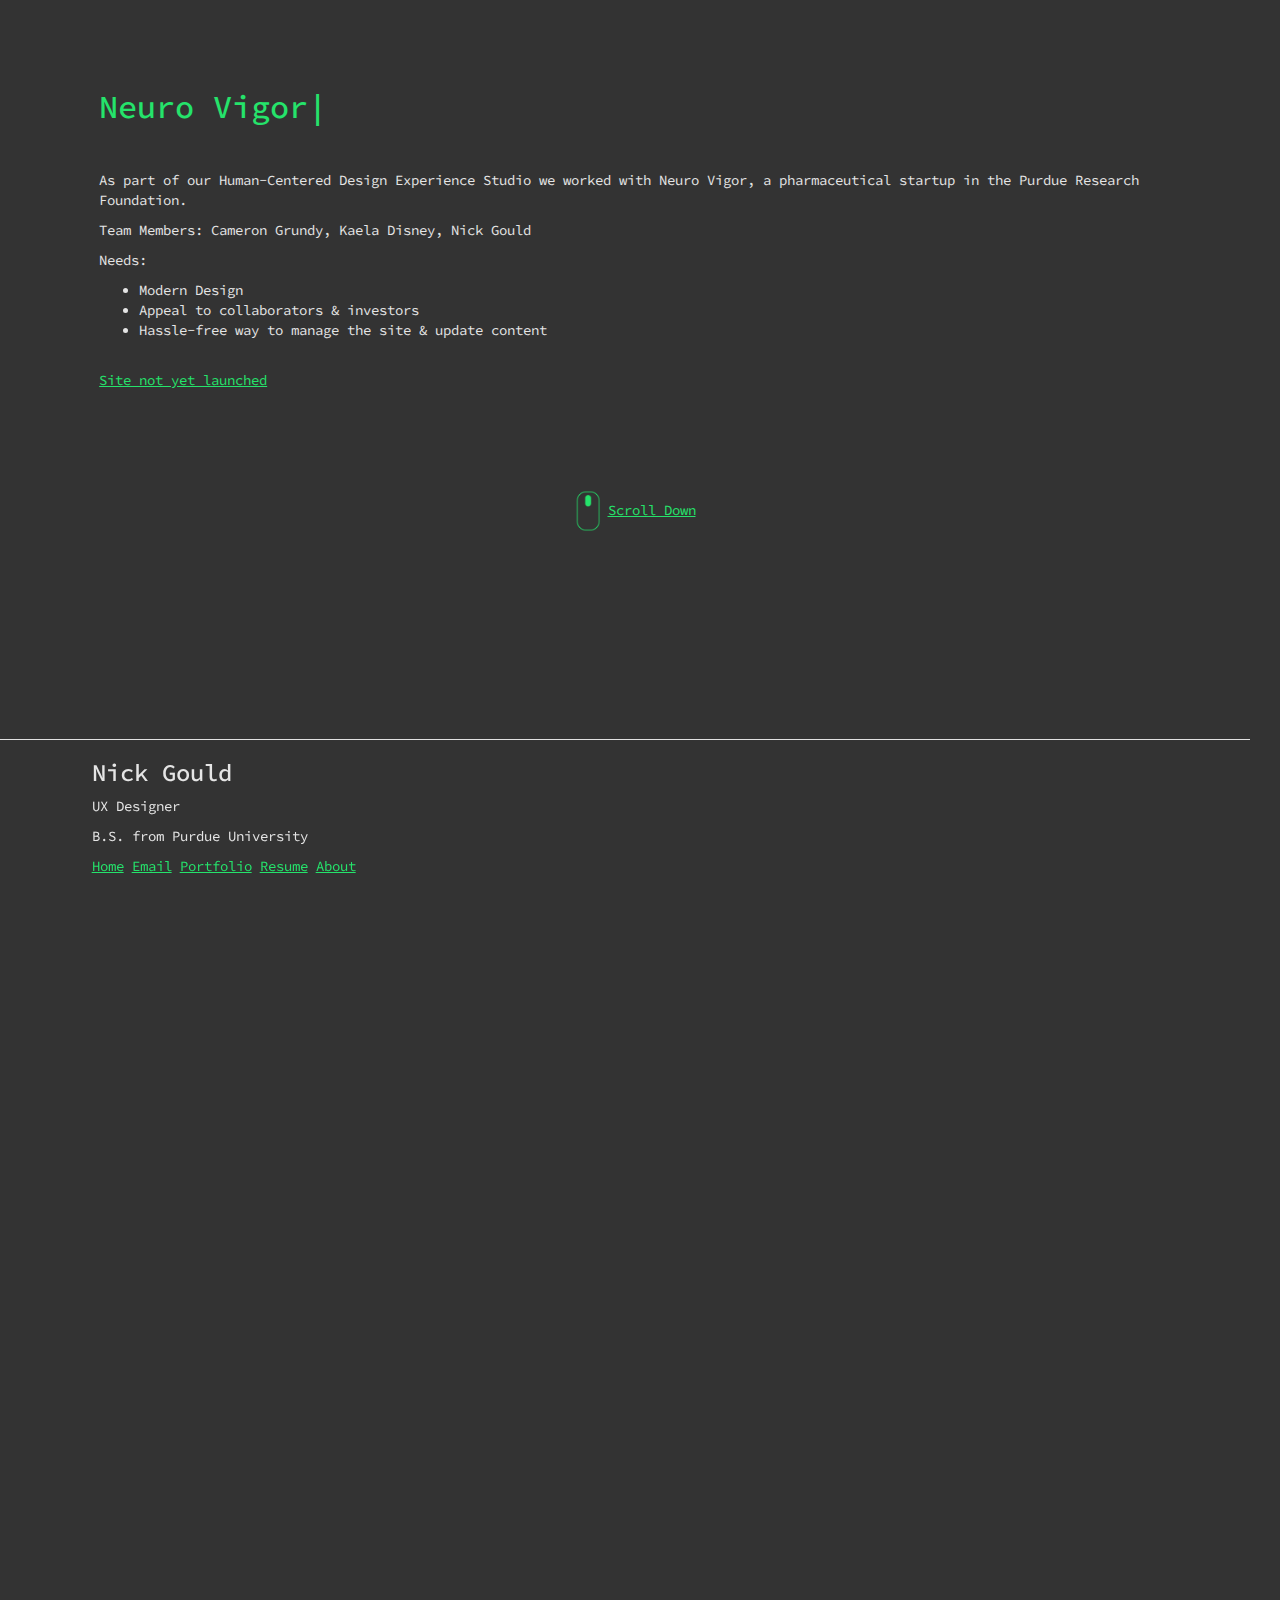
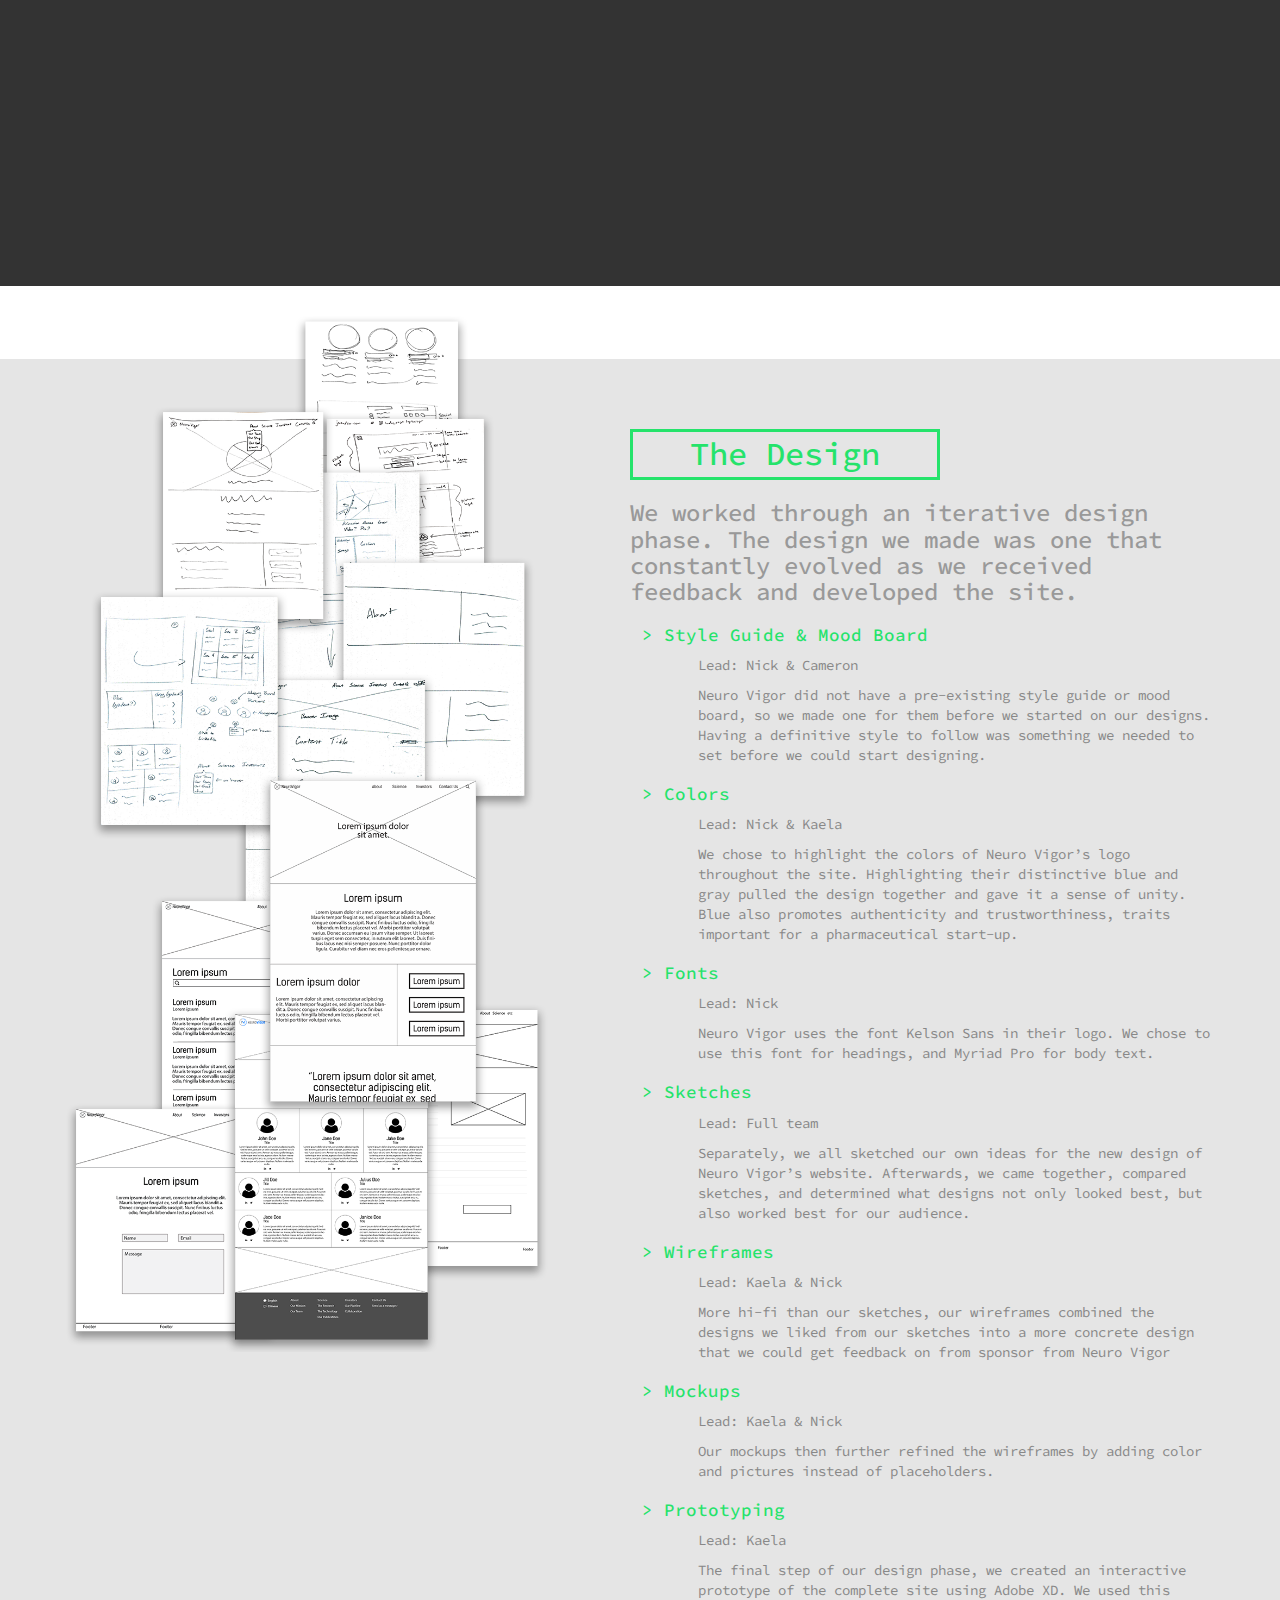
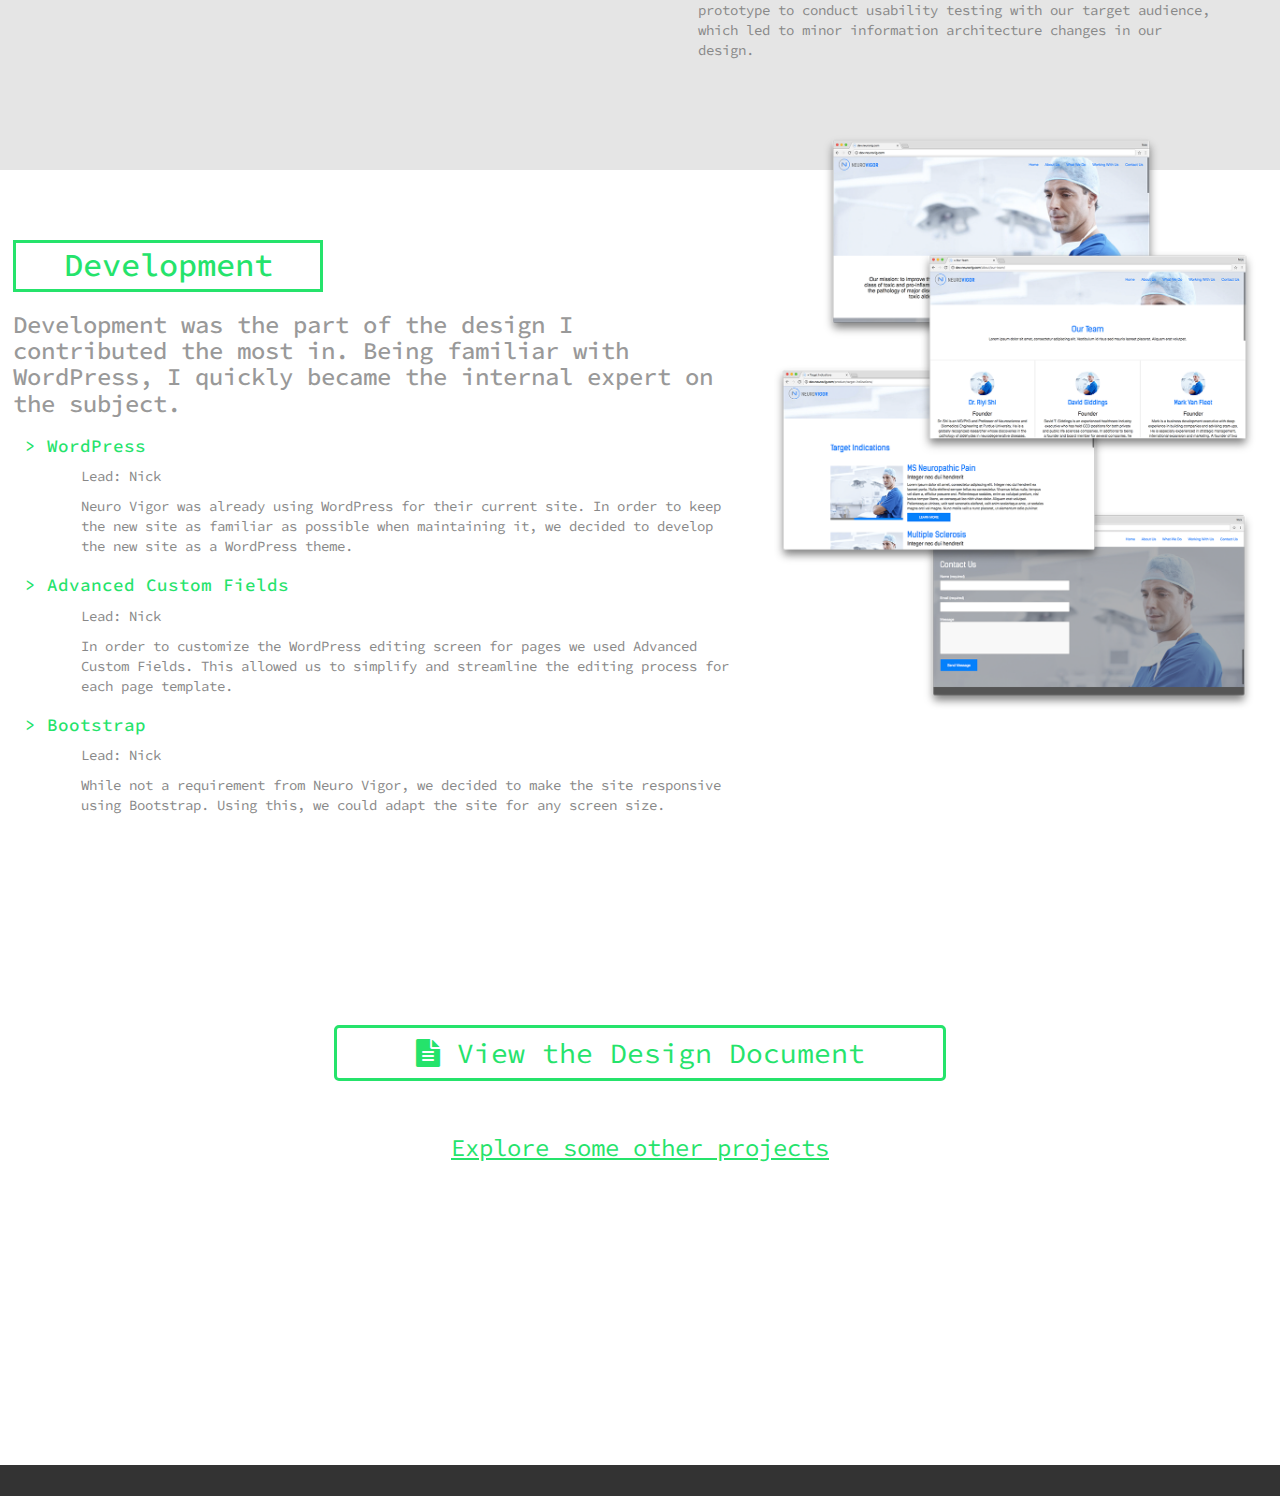
<file: portfolio/neurovigor.html>
<!DOCTYPE html>
    
<html>
<head>
    <title>Neuro Vigor // Nicholas Gould</title>
    
    <!-- disable device scaling -->
    <meta name="viewport" content="width=device-width, initial-scale=1">
    
    <!-- favicon -->
    <link rel="icon" type="image/png" href="../img/icon.png">
    
    <!-- CSS -->
    <link href="../css/master.css" rel="stylesheet" type="text/css">
    
    <!-- Google Fonts -->
    <style>
        @import url('https://fonts.googleapis.com/css?family=Source+Code+Pro');
    </style>

    <!-- Font Awesome -->
    <link href="../css/font-awesome.min.css" rel="stylesheet" type="text/css">

    <!-- Bootstrap -->
    <link href="../css/bootstrap.min.css" rel="stylesheet" type="text/css">

    <!-- jQuery (necessary for Bootstrap's JavaScript plugins) -->
    <script src="https://ajax.googleapis.com/ajax/libs/jquery/1.12.4/jquery.min.js"></script>
    <!-- Include all compiled plugins (below), or include individual files as needed -->
    <script src="../js/bootstrap.min.js"></script>
    <script src="http://ajax.googleapis.com/ajax/libs/jquery/1.9.1/jquery.min.js"></script>
    
    <!-- typed.js -->
    <script src="../js/typed.min.js"></script>
    <script>
        $(function(){
            $(".element").typed({
                strings: ["Neuro Vigor"],
                typeSpeed: 0
            });
        });
    </script>
    
    <!-- Custom CSS -->
    <style>
        body {
            background-color: #333;
        }
    </style>
    
    <!-- Global Site Tag (gtag.js) - Google Analytics -->
    <script async src="https://www.googletagmanager.com/gtag/js?id=UA-60302515-1"></script>
    <script>
        window.dataLayer = window.dataLayer || [];
        function gtag(){dataLayer.push(arguments)};
        gtag('js', new Date());

        gtag('config', 'UA-60302515-1');
    </script>
    
    <script type="text/javascript">
        //smooth crolling with bootstrap carousel exception by Mark E on StackOverflow: http://stackoverflow.com/questions/17536379/twitter-bootstrap-carousel-right-left-arrows-not-working

        $(function() {
            $('a[href*=#]:not([href=#])').click(function() {
                if( ($(this).attr("href")=="#carousel")) return;//This is the exception
                if (location.pathname.replace(/^\//,'') == this.pathname.replace(/^\//,'') && location.hostname == this.hostname) {
                    var target = $(this.hash);
                    target = target.length ? target : $('[name=' + this.hash.slice(1) +']');
                    if (target.length) {
                        $('html,body').animate({
                            scrollTop: target.offset().top
                        }, 1000);
                        return false;
                    }
                }

            });
        });
    </script>
</head>

<body>
    <div id="container-fluid">
        <div class="full-page">
            <div class="row">
                <div id="typed" class="col-xs-10 col-xs-offset-1">
                    <div class="col-xs-12">
                        <h1><span class="element"></span></h1>
                    </div> <!-- end col -->
                </div> <!-- end typed -->
            </div> <!-- end row -->

            <div class="row">
                <div class="description col-xs-10 col-xs-offset-1">
                    <div class="col-xs-12">
                        <p>As part of our Human-Centered Design Experience Studio we worked with Neuro Vigor, a pharmaceutical startup in the Purdue Research Foundation.</p>
                        <p>Team Members: Cameron Grundy, Kaela Disney, Nick Gould</p>
                        <p>Needs:</p>
                        <ul>
                            <li>Modern Design</li>
                            <li>Appeal to collaborators &#38; investors</li>
                            <li>Hassle-free way to manage the site &#38; update content</li>
                        </ul>
                        <br/>
                        <a href="#">Site not yet launched</a><br/>
                    </div> <!-- end col -->
                </div> <!-- end description -->
            </div> <!-- end row -->
            
            <div class="row">
                <div class="scroll col-xs-12">
                    <div class="scroll-content">
                        <div class="scroll-image">
                            <img src="../img/scroll.png" alt="Scroll Down" class="img-responsive" />
                        </div>
                        <div class="scroll-text">
                            <a href="#portfolio-content"> Scroll Down</a>
                        </div>
                    </div> <!-- end col -->
                </div> <!-- end down-arrow -->
            </div> <!-- end row -->
        </div> <!-- end full-page -->
        <div id="portfolio-content" class="portfolio-content">
            <div class="row">
                <div class="col-xs-12">
                    
                    <div id="research" class="col-xs-12">
                        <div class="sprint col-xs-12 col-md-7">
                            <div class="sprint-title"><h1>Research</h1></div>
                            <h3>Neuro Vigor needed to reach collaborators. Focusing on that audience we started researching what collaborators needed and wanted to see.</h3>
                            <ul>
                                <li>
                                    <h1>&gt; Surveyed needs/wants of the target audience</h1>
                                    <p>Lead: Kaela &#38; Nick</p>
                                    <p>Objective: Find out what our audience needs. By knowing what they need, we can design to fit the needs of our audience, and hopefully include their wants as well.</p>
                                </li>
                                <li>
                                    <h1>&gt; Completed a competitive analysis</h1>
                                    <p>Lead: Nick</p>
                                    <p>Objective: Analyze the competition of Neuro Vigor. Through familiarizing ourselves with the competition's designs and content, we can determine industry standards, find successful approaches, and learn what problems others have come across.</p>
                                </li>
                                <li>
                                    <h1>&gt; Conducted a heuristic analysis</h1>
                                    <p>Lead: Kaela</p>
                                    <p>Analyze the pain points of Neuro Vigor's current site, and use them to learn what to avoid in the new design.</p>
                                </li>
                            </ul>
                        </div>
                        <div class="col-xs-12 col-md-5">
                            <img class="img-responsive" src="../img/neurovigor/heuristic.png" alt="Heuristic Evaluation" />
                        </div>
                    </div>
                    
                    <div id="design" class="col-xs-12">
                        <div class="col-xs-12 col-md-6">
                            <img class="img-responsive" src="../img/neurovigor/sketchesWireframes.png" alt="Sketches & Wireframes" />
                        </div>
                        <div class="design-sprint sprint col-xs-12 col-md-6">
                            <div class="sprint-title"><h1>The Design</h1></div>
                            <h3>We worked through an iterative design phase. The design we made was one that constantly evolved as we received feedback and developed the site.</h3>
                            <ul>
                                <li>
                                    <h1>&gt; Style Guide &#38; Mood Board</h1>
                                    <p>Lead: Nick &#38; Cameron</p>
                                    <p>Neuro Vigor did not have a pre-existing style guide or mood board, so we made one for them before we started on our designs. Having a definitive style to follow was something we needed to set before we could start designing.</p>
                                </li>
                                <li>
                                    <h1>&gt; Colors</h1>
                                    <p>Lead: Nick &#38; Kaela</p>
                                    <p>We chose to highlight the colors of Neuro Vigor’s logo throughout the site. Highlighting their distinctive blue and gray pulled the design together and gave it a sense of unity. Blue also promotes authenticity and trustworthiness, traits important for a pharmaceutical start-up.</p>
                                </li>
                                <li>
                                    <h1>&gt; Fonts</h1>
                                    <p>Lead: Nick</p>
                                    <p>Neuro Vigor uses the font Kelson Sans in their logo. We chose to use this font for headings, and Myriad Pro for body text.</p>
                                </li>
                                <li>
                                    <h1>&gt; Sketches</h1>
                                    <p>Lead: Full team</p>
                                    <p>Separately, we all sketched our own ideas for the new design of Neuro Vigor’s website. Afterwards, we came together, compared sketches, and determined what designs not only looked best, but also worked best for our audience.</p>
                                </li>
                                <li>
                                    <h1>&gt; Wireframes</h1>
                                    <p>Lead: Kaela &#38; Nick</p>
                                    <p>More hi-fi than our sketches, our wireframes combined the designs we liked from our sketches into a more concrete design that we could get feedback on from sponsor from Neuro Vigor</p>
                                </li>
                                <li>
                                    <h1>&gt; Mockups</h1>
                                    <p>Lead: Kaela &#38; Nick</p>
                                    <p>Our mockups then further refined the wireframes by adding color and pictures instead of placeholders.</p>
                                </li>
                                <li>
                                    <h1>&gt; Prototyping</h1>
                                    <p>Lead: Kaela</p>
                                    <p>The final step of our design phase, we created an interactive prototype of the complete site using Adobe XD. We used this prototype to conduct usability testing with our target audience, which led to minor information architecture changes in our design.</p>
                                </li>
                            </ul>
                        </div>
                    </div>
                    
                    <div id="development" class="col-xs-12">
                        <div class="development-sprint sprint col-xs-12 col-md-7">
                            <div class="sprint-title"><h1>Development</h1></div>
                            <h3>Development was the part of the design I contributed the most in. Being familiar with WordPress, I quickly became the internal expert on the subject.</h3>
                            <ul>
                                <li>
                                    <h1>&gt; WordPress</h1>
                                    <p>Lead: Nick</p>
                                    <p>Neuro Vigor was already using WordPress for their current site. In order to keep the new site as familiar as possible when maintaining it, we decided to develop the new site as a WordPress theme.</p>
                                </li>
                                <li>
                                    <h1>&gt; Advanced Custom Fields</h1>
                                    <p>Lead: Nick</p>
                                    <p>In order to customize the WordPress editing screen for pages we used Advanced Custom Fields. This allowed us to simplify and streamline the editing process for each page template.</p>
                                </li>
                                <li>
                                    <h1>&gt; Bootstrap</h1>
                                    <p>Lead: Nick</p>
                                    <p>While not a requirement from Neuro Vigor, we decided to make the site responsive using Bootstrap. Using this, we could adapt the site for any screen size.</p>
                                </li>
                            </ul>
                        </div>
                        <div class="col-xs-12 col-md-5">
                            <img class="img-responsive" src="../img/neurovigor/mockups.png" alt="Mockups" />
                        </div>
                    </div>
                    
                    <div class="button col-xs-10 col-xs-offset-1 col-md-6 col-md-offset-3">
                        <a href="neurovigor-designDoc.pdf" target="_blank"><i class="fa fa-file-text"></i> View the Design Document</a>
                    </div>
                    
                    <div class="back-link col-xs-10 col-xs-offset-1">
                        <a href="../portfolio.html">Explore some other projects</a>
                    </div> <!-- end back link -->
                </div> <!-- end col -->
            </div> <!-- end row -->
        </div> <!-- end portfolio-content -->
        <div class="row">
            <div class="footer col-xs-12">
                <div class="contact">
                    <div class="col-xs-10 col-xs-offset-1">
                        <h3>Nick Gould</h3>
                        <p>UX Designer</p>
                        <p>B.S. from Purdue University</p>
                        <p>
                            <a href="../index.html">Home</a>
                            <a href="mailto:ngould95@gmail.com">Email</a>
                            <a href="../portfolio.html">Portfolio</a>
                            <a href="../resume.html">Resume</a>
                            <a href="../about.html">About</a>
                        </p>
                    </div> <!-- end col -->
                </div> <!-- end contact -->
            </div> <!-- end footer -->
        </div> <!-- end row -->
    </div> <!-- end containter-fluid -->
</body>
</html>
</file>
<file: css/master.css>
html {
    overflow-x: hidden;
}

body h1 {
    font-size: 24pt;
    color: #25e36b;
    font-family: 'Source Code Pro', monospace;
}

body h2 {
    font-size: 24pt;
    color: #e5e5e5;
    font-family: 'Source Code Pro', monospace;
}

body h3 {
    color: #e5e5e5;
    font-family: 'Source Code Pro', monospace;
}

body h4 {
    color: #e5e5e5;
    font-family: 'Source Code Pro', monospace;
}

body h5 {
    color: #e5e5e5;
    font-family: 'Source Code Pro', monospace;
}

body ul {
    color: #e5e5e5;
    font-family: 'Source Code Pro', monospace;
}

body p {
    color: #e5e5e5;
    font-family: 'Source Code Pro', monospace;
}

body a {
    color: #25e36b;
    font-family: 'Source Code Pro', monospace;
    text-decoration: underline;
}

body a:hover {
    color: #2d8b59;
    font-family: 'Source Code Pro', monospace;
    text-decoration: underline;
    transition: .5s;
}

body a:active {
    color: #2d8b59;
    font-family: 'Source Code Pro', monospace;
    text-decoration: underline;
    transition: .5s;
}

.hidden-link a {
    color: #e5e5e5;
    text-decoration: none;
}

.hidden-link a:hover {
    color: #999;
    text-decoration: none;
    transition: .5s;
}

#typed {
    min-height: 500px;
    margin-top: 100px;
    margin-bottom: -400px;
}

#typed.typed-about {
    margin-bottom: -500px;
}

.contact {
    position: fixed;
    bottom: 1em;
    background-color: #333;
    width: 100%;
    border-top: 1px solid #e1e1e1;
    box-shadow: 0px 500px 0px 500px #333;
}

.content {
    margin-top: 100px;
    margin-bottom: 250px;
}

.full-page {
    height: auto;
}

@media(min-width:768px){
    .full-page {
        height: 100vh;
    }
}

@media(max-width:768px){
    .down-arrow {
        padding-top: 50px;
        padding-bottom: 50px;
    }
}

.portfolio-content {
    background-color: #fff;
    padding: 4em 2em 2em 2em;
    padding-bottom: 250px;
}

.portfolio-content .text {
    text-align: center;
    margin-top: 50px;
    margin-bottom: 50px;
}

.portfolio-content h3 {
    color: #999;
}

.back-link {
    font-size: 24px;
    padding: 50px;
    text-align: center;
}

.footer {
    position: fixed;
    bottom: 0;
    background-color: #333;
    z-index: 99;
}

iframe {
    max-width: 100%;
    height: 220px;
}

/* Small devices (tablets, 768px and up) */
@media (min-width: 432px) {
    iframe {
        height: 432px;
    }
}

/* Medium devices (desktops, 992px and up) */
@media (min-width: 992px) {
    iframe {
        height: 558px;
    }
}

/* Large devices (large desktops, 1200px and up) */
@media (min-width: 1200px) {
    iframe {
        width: 1440px;
        height: 839px;
        margin-left: auto;
        margin-right: auto;
    }
}

.button {
    text-align: center;
}

.button a {
    font-size: 2em;
    padding: 5px;
    display: block;
    background-color: transparent;
    border: 3px solid #25e36b;
    border-radius: 5px;
    text-decoration: none;
}

.button a:hover {
    display: block;
    color: #fff;
    background-color: #25e36b;
    border: 3px solid #25e36b;
    border-radius: 5px;
    text-decoration: none;
}

.button a:focus {
    color: #25e36b;
    font-size: 2em;
    padding: 5px;
    display: block;
    background-color: transparent;
    border: 3px solid #25e36b;
    border-radius: 5px;
    text-decoration: none;
}

.button a:active {
    color: #25e36b;
    font-size: 2em;
    padding: 5px;
    display: block;
    background-color: transparent;
    border: 3px solid #25e36b;
    border-radius: 5px;
    text-decoration: none;
}

.button.resume-button {
    margin-top: 100px;
}

.scroll {
    margin-top: 100px;
    margin-bottom: 100px;
}

.scroll-content {
    width: 130px;
    margin-left: auto;
    margin-right: auto;
}

.scroll-content .scroll-image {
    width: 20%;
    float: left;
}

.scroll-text {
    padding-top: 10px;
    width: 75%;
    float: right;
    border: none;
}

.home-links {
    margin-top: 50px;
    display: none;
}

blockquote {
    color: #e1e1e1;
}

.sprint-title {
    text-align: center;
}

.sprint-title h1 {
    border: solid 3px #25e36b;
    width: 310px;
    padding: 5px;
}

.sprint ul {
    list-style: none;
    text-indent: -2em;
}

.sprint ul li ul {
    color: #888;
    margin-left: 20px;
    text-indent: .1em;
    list-style: circle;
}

.sprint ul li h1 {
    color: #25e36b;
    font-size: 1.25em;
}

.sprint ul li p {
    margin-left: 2em;
    text-indent: 0;
    color: #888;
}

#container-fluid {
    margin: -30px;
    overflow-x: hidden;
}

#research {
    padding: 50px 0px 100px 20px;
}

#design {
    background-color: #e5e5e5;
    padding: 50px 50px 100px 0;
}

.design-img {
    margin-top: 100px;
}

#design img {
    margin-top: -100px;
}

#development {
    padding: 50px 0 100px 0;
}

.development-sprint {
    padding-bottom: 100px;
}

#development img {
    margin-top: -100px;
}

#testing {
    padding: 20px;
}

#conclusions {
    background-color: #e5e5e5;
    margin-bottom: 100px;
    padding: 20px;
}

#conclusions h4, #conclusions p{
    color: #888;
}

#conclusions ul {
    color: #888;
    margin-left: 20px;
    text-indent: .1em;
    list-style: circle;
}

.imp-callout {
    font-size: 2rem;
    text-indent: -1rem !important;
}

.callout {
    color: #25e36b !important;
}

.inline-img {
    margin: 20px auto 20px auto !important;
    width: 100%;
    display: block;
}

.task-item {
    margin-bottom: 20px;
}

.tile {
    height: 300px;
    margin-bottom: 20px;
    background-size: 225%;
    background-position: center center;
    background-repeat: no-repeat;
    transition: .5s;
    box-shadow: 0 19px 38px rgba(0,0,0,0.30), 0 15px 12px rgba(0,0,0,0.22);
}

.tile:hover {
    background-size: 250%;
    transition: .5s;
}

.tile-container {
    margin-bottom: 75px;
}

.tile-container h1 {
    margin-left: 40px;
}

.hpe-tile {
    background-image: url('../img/hpe/cover.png');
}

.thescore-tile {
    background-image: url('../img/thescore/cover.png');
}

.neurovigor-tile {
    background-image: url('../img/neurovigor/cover.png');
}

.ta-tile {
    background-image: url('../img/ta-finder/cover.png');
}

.pbo-tile {
    background-image: url('../img/pbo/cover.png');
}

.roxy-tile {
    background-image: url('../img/roxy/cover.png');
}
</file>
